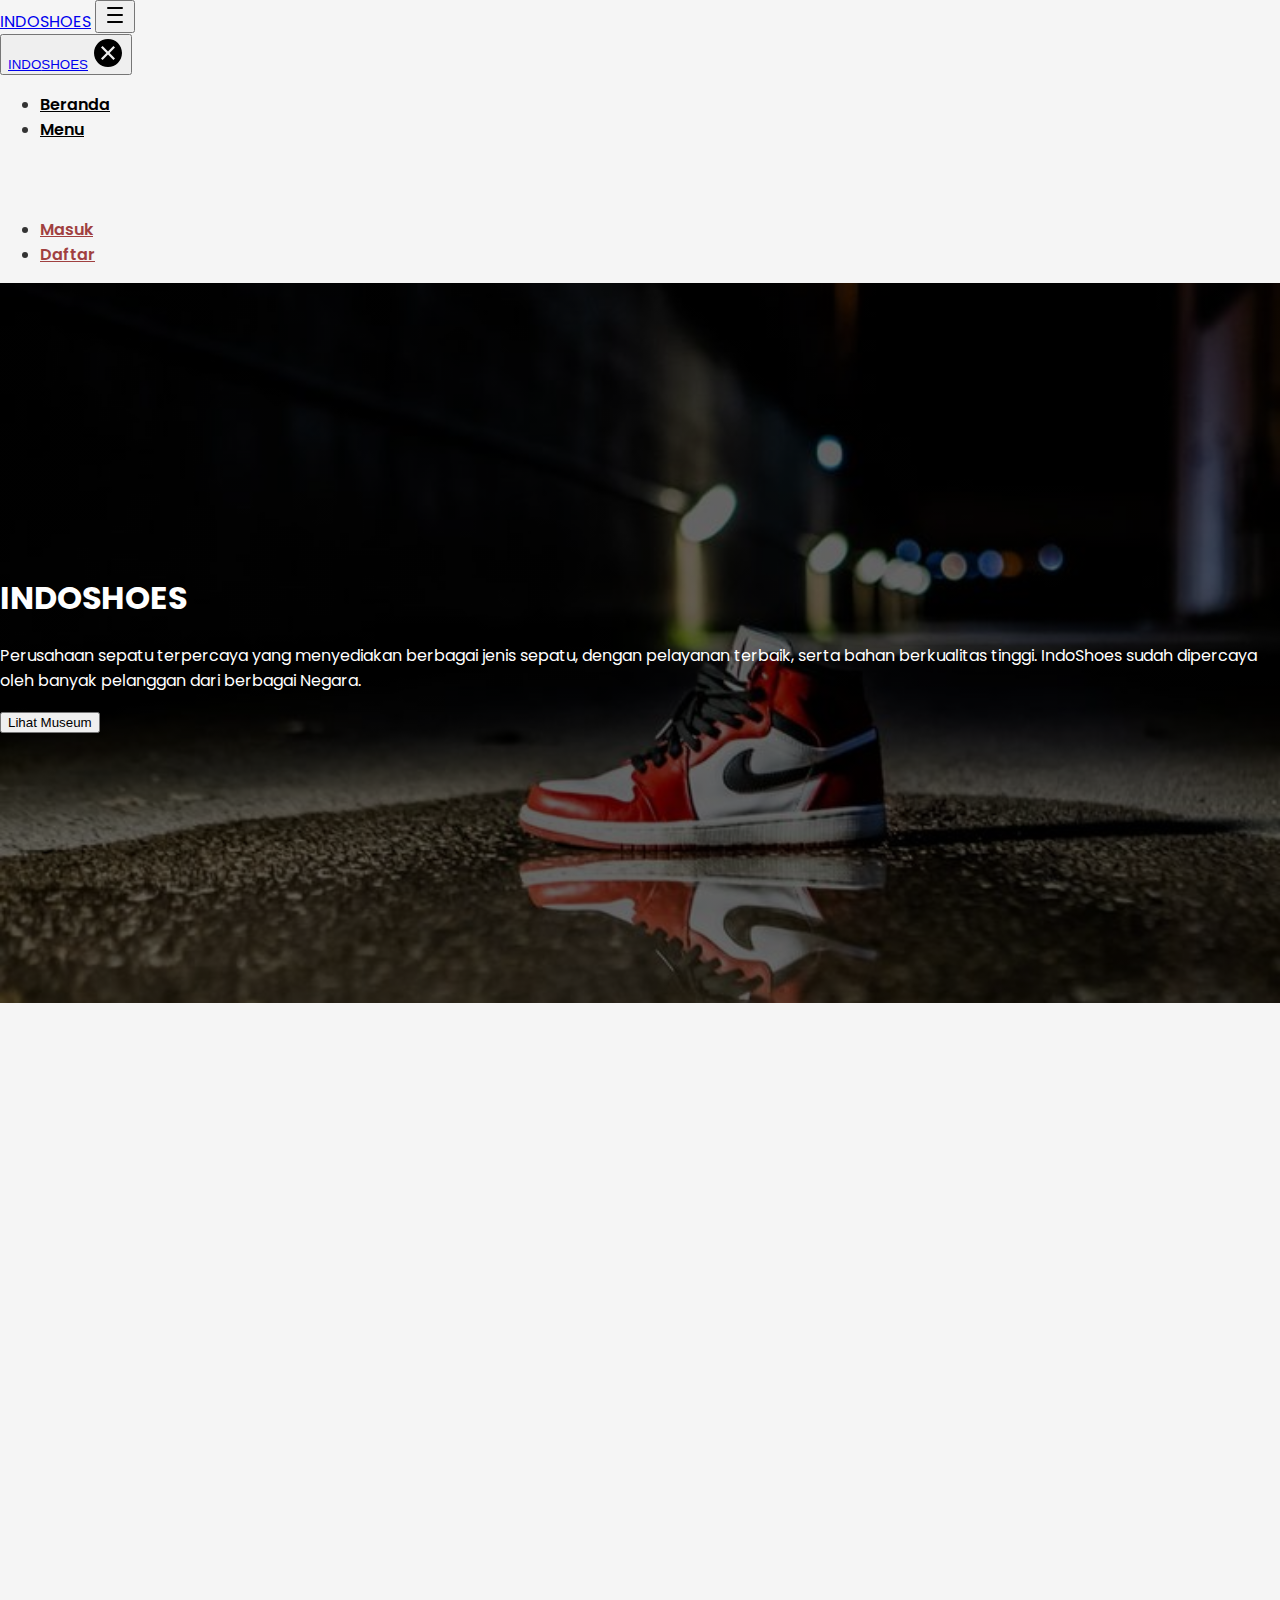
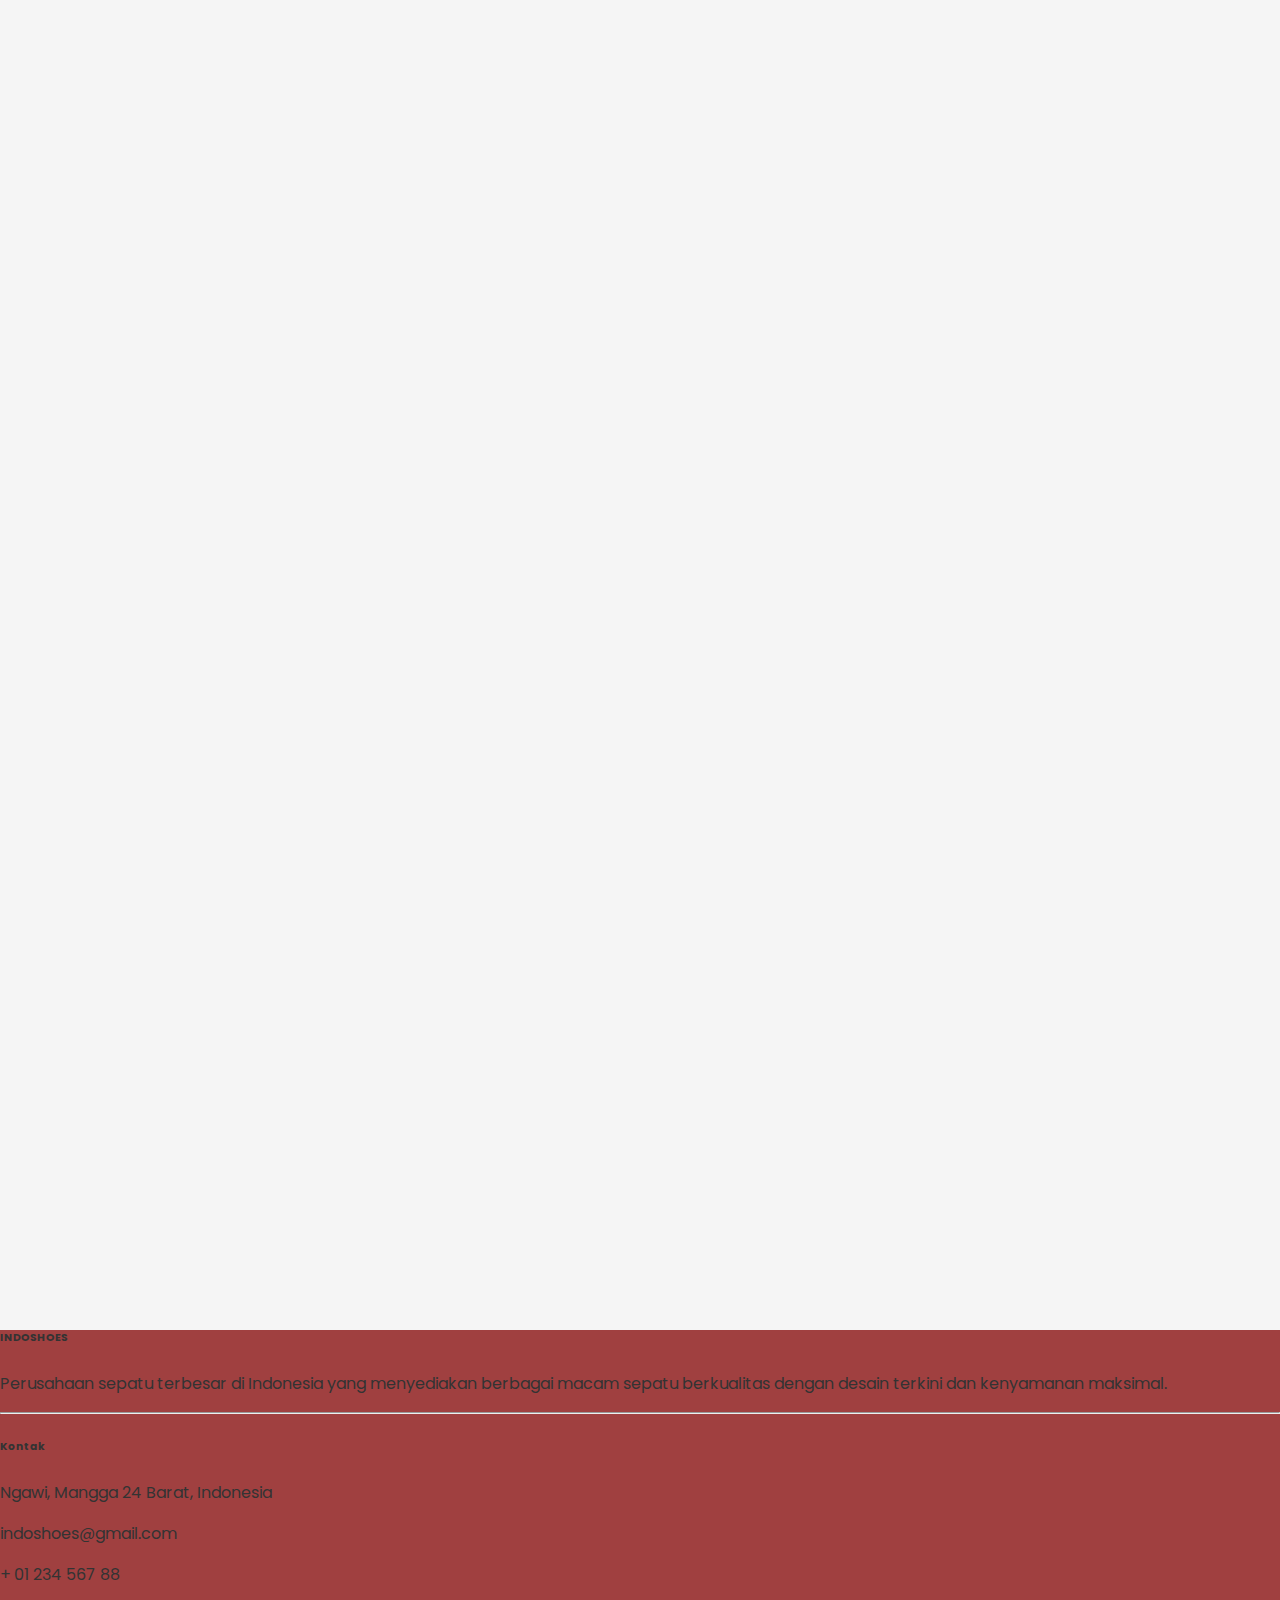
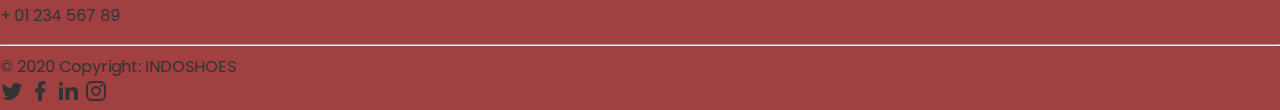
<file: index.html>
<!doctype html>
<html lang="en">
    <head>
        <meta charset="utf-8">
        <meta name="viewport" content="width=device-width, initial-scale=1">
        <title>Selamat Datang | IndoShoes</title>
        <link href="https://cdn.jsdelivr.net/npm/bootstrap@5.3.8/dist/css/bootstrap.min.css" rel="stylesheet" integrity="sha384-sRIl4kxILFvY47J16cr9ZwB07vP4J8+LH7qKQnuqkuIAvNWLzeN8tE5YBujZqJLB" crossorigin="anonymous">
        <link rel="stylesheet" href="https://cdn.jsdelivr.net/npm/bootstrap-icons@1.11.0/font/bootstrap-icons.css">
        <link rel="stylesheet" href="https://unpkg.com/aos@next/dist/aos.css" />
        <link rel="stylesheet" href="style.css">
    </head>
    <body>
        <section id="menu">
            <nav class="navbar navbar-expand-lg py-4 py-lg-0 shadow fixed-top bg-white">
                <div class="container px-4">
                    <a class="navbar-brand fw-bold" href="#">INDO<span class="text-danger">SHOES</span></a>
                    <!-- <a class="navbar-brand fw-bold" href="#"><span class="text-white">SHOE</span><span class="text-warning">STORE</span></a> -->
                    <button class="navbar-toggler border-0" type="button" data-bs-toggle="offcanvas" data-bs-target="#top-navbar" aria-controls="top-navbar">
                        <svg xmlns="http://www.w3.org/2000/svg" width="24" height="24" viewBox="0 0 24 24"><path fill="none" stroke="currentColor" stroke-linecap="round" stroke-linejoin="round" stroke-width="2" d="M5 5l7 0l7 0M5 12h14M5 19l7 0l7 0"><animate fill="freeze" attributeName="d" dur="0.4s" values="M5 5l7 7l7 -7M12 12h0M5 19l7 -7l7 7;M5 5l7 0l7 0M5 12h14M5 19l7 0l7 0"/></path></svg>
                    </button>
                    <div class="offcanvas offcanvas-end" tabindex="-1" id="top-navbar" aria-labelledby="top-navbarLabel">
                        <!-- Navbar content -->
                        <button class="navbar-toggler border-0" type="button" data-bs-toggle="offcanvas" data-bs-target="#top-navbar" aria-controls="top-navbar">
                            <div class="d-flex justify-content-between p-3">
                                <a class="navbar-brand fw-bold" href="#">INDO<span class="text-danger">SHOES</span></a>
                                <svg xmlns="http://www.w3.org/2000/svg" width="32" height="32" viewBox="0 0 32 32"><path fill="currentColor" d="M16 2C8.2 2 2 8.2 2 16s6.2 14 14 14s14-6.2 14-14S23.8 2 16 2m5.4 21L16 17.6L10.6 23L9 21.4l5.4-5.4L9 10.6L10.6 9l5.4 5.4L21.4 9l1.6 1.6l-5.4 5.4l5.4 5.4z"/></svg>
                            </div>
                        </button>
                        <ul class="navbar-nav ms-lg-auto p-4 p-lg-0">
                            <li class="nav-item px-3 px-lg-0 py-1 py-lg-4">
                                <a class="nav-link" href="#">Beranda</a>
                            </li>
                            <li class="nav-item px-3 px-lg-0 py-1 py-lg-4 dropdown">
                                <a class="nav-link dropdown-toggle" href="#" role="button" data-bs-toggle="dropdown" aria-expanded="false">
                                    Menu
                                </a>
                                <ul class="dropdown-menu">
                                    <li><a class="dropdown-item" href="casual.html">Casual</a></li>
                                    <li><a class="dropdown-item" href="classic.html">Classic</a></li>
                                    <li><a class="dropdown-item" href="sport.html">Sport</a></li>
                                </ul>
                            </li>
                            <li class="nav-item px-3 px-lg-0 py-1 py-lg-4">
                                <a class="nav-link" style="color: #A04040;" href="login.html">Masuk</a>
                                <!-- <button type="button" class="btn btn-danger">Masuk</button> -->
                            </li>
                            <li class="nav-item px-3 px-lg-0 py-1 py-lg-4">
                                <a class="nav-link" style="color: #A04040;" href="register.html">Daftar</a>
                                <!-- <button type="button" class="btn btn-danger">Masuk</button> -->
                            </li>
                        </ul>
                    </div>
                </div>
            </nav>
        </section>
        
        <div class="jumbotron-custom">
            <div class="p-5 mb-4 rounded-3">
                <div class="container-fluid py-5"> 
                    <h1 class="display-5 fw-bold">INDO<span class="text-danger">SHOES</span></h1> 
                    <p class="col-md-8 fs-4">Perusahaan sepatu terpercaya yang menyediakan berbagai jenis sepatu, dengan pelayanan terbaik, serta bahan berkualitas tinggi. IndoShoes sudah dipercaya oleh banyak pelanggan dari berbagai Negara.</p> 
                    <a href="#lokasi"><button class="btn btn-primary btn-lg" type="button">Lihat Museum</button></a>
                </div> 
            </div>
        </div>
       
        <div class="container">
            <br>
            <section id="produk" data-aos="fade-up">
                <br>
                <h3 class="display-5 fw-bold" style="text-align: center;">Kategori</h3>
                <br>
                <div class="row row-cols-1 row-cols-md-3 g-4">
                    <div class="col">
                    <div class="container mt-4">
                            <a href="sport.html" class="text-decoration-none text-white">
                                <div class="card bg-dark text-white border-0 shadow-sm custom-card">
                                <img src="img2/man_01.jfif" class="card-img" alt="Sport Image">
                                <div class="card-img-overlay d-flex align-items-center justify-content-center">
                                    <h2 class="card-title fw-bold m-0 text-uppercase tracking-wider">Sport</h2>
                                </div>
                                </div>
                            </a>
                        </div>
                    </div>
                    <div class="col">
                        <div class="container mt-4">
                            <a href="casual.html" class="text-decoration-none text-white">
                                <div class="card bg-dark text-white border-0 shadow-sm custom-card">
                                <img src="img2/man_02.jfif" class="card-img" alt="Casual Image">
                                <div class="card-img-overlay d-flex align-items-center justify-content-center">
                                    <h2 class="card-title fw-bold m-0 text-uppercase tracking-wider">Casual</h2>
                                </div>
                                </div>
                            </a>
                        </div>
                    </div>
                    <div class="col">
                        <div class="container mt-4">
                            <a href="classic.html" class="text-decoration-none text-white">
                                <div class="card bg-dark text-white border-0 shadow-sm custom-card">
                                <img src="img2/man_03.jfif" class="card-img" alt="Classic Image">
                                <div class="card-img-overlay d-flex align-items-center justify-content-center">
                                    <h2 class="card-title fw-bold m-0 text-uppercase tracking-wider">Classic</h2>
                                </div>
                                </div>
                            </a>
                        </div>
                    </div>
                </div>
            </section>
            <br><br>

            <section id="info" data-aos="fade-up"> 
                <h3 class="display-5 fw-bold" style="text-align: center;">Informasi</h3>
                <br>
                <div class="container"> 
                    <div class="row g-4 justify-content-center"> <div class="col-md-4 col-sm-6"> 
                            <div class="card h-100 border-0 shadow-sm text-center p-3">
                                <div class="card-body">
                                    <div class="mb-3 text-danger">
                                        <svg xmlns="http://www.w3.org/2000/svg" width="48" height="48" viewBox="0 0 24 24"><path fill="#A04040" d="M17 18c-1.11 0-2 .89-2 2a2 2 0 0 0 2 2a2 2 0 0 0 2-2a2 2 0 0 0-2-2M1 2v2h2l3.6 7.59l-1.36 2.45c-.15.28-.24.61-.24.96a2 2 0 0 0 2 2h12v-2H7.42a.25.25 0 0 1-.25-.25q0-.075.03-.12L8.1 13h7.45c.75 0 1.41-.42 1.75-1.03l3.58-6.47c.07-.16.12-.33.12-.5a1 1 0 0 0-1-1H5.21l-.94-2M7 18c-1.11 0-2 .89-2 2a2 2 0 0 0 2 2a2 2 0 0 0 2-2a2 2 0 0 0-2-2"/></svg>
                                    </div>
                                    <h3 class="fw-bold mb-1">1jt+</h3>
                                    <p class="text-muted mb-0 text-uppercase small fw-semibold">Pasang Sepatu Terjual</p>
                                </div>
                            </div>
                        </div>

                        <div class="col-md-4 col-sm-6"> 
                            <div class="card h-100 border-0 shadow-sm text-center p-3">
                                <div class="card-body">
                                    <div class="mb-3 text-danger">
                                        <svg xmlns="http://www.w3.org/2000/svg" width="48" height="48" viewBox="0 0 24 24"><path fill="#A04040" d="M17.9 17.39c-.26-.8-1.01-1.39-1.9-1.39h-1v-3a1 1 0 0 0-1-1H8v-2h2a1 1 0 0 0 1-1V7h2a2 2 0 0 0 2-2v-.41a7.984 7.984 0 0 1 2.9 12.8M11 19.93c-3.95-.49-7-3.85-7-7.93c0-.62.08-1.22.21-1.79L9 15v1a2 2 0 0 0 2 2m1-16A10 10 0 0 0 2 12a10 10 0 0 0 10 10a10 10 0 0 0 10-10A10 10 0 0 0 12 2"/></svg>
                                    </div>
                                    <h3 class="fw-bold mb-1">300+</h3>
                                    <p class="text-muted mb-0 text-uppercase small fw-semibold">Jangkauan Negara</p>
                                </div>
                            </div>
                        </div>
                    </div>
                </div>
            </section>
            <br>

            <section id="lokasi" data-aos="fade-up">
                <div class="container py-5">
                    <h3 class="display-5 fw-bold text-center mb-4">Museum</h3>
                    <div class="row justify-content-center">
                        <div class="col-lg-8 col-md-10"> <div class="card shadow-sm border-0">
                                <div class="card-body p-2"> 
                                    <div class="ratio ratio-16x9">
                                        <iframe 
                                            src="https://www.google.com/maps/embed?pb=!1m18!1m12!1m3!1d126605.002700111!2d111.36060479047356!3d-7.420202511537822!2m3!1f0!2f0!3f0!3m2!1i1024!2i768!4f13.1!3m3!1m2!1s0x2e79e7d772805c33%3A0x64380d453b074ed2!2sNgawi%2C%20Kec.%20Ngawi%2C%20Kabupaten%20Ngawi%2C%20Jawa%20Timur!5e0!3m2!1sid!2sid!4v1769619838702!5m2!1sid!2sid" style="border:0;" allowfullscreen="" loading="lazy" referrerpolicy="no-referrer-when-downgrade">
                                        </iframe>
                                    </div>
                                </div>
                            </div>
                        </div>
                    </div>
                </div>
            </section>

        </div>
        <br>

        
        

        <br>

        <section id="footer">
            <!-- Footer -->
            <footer class="text-center text-lg-start text-white" style="background-color: #A04040">
                <!-- Grid container -->
                <div class="container-fluid p-4 pb-0">
                <!-- Section: Links -->
                <section class="">
                    <!--Grid row-->
                    <div class="row justify-content-between">
                    <!-- Grid column -->
                    <div class="col-md-5 col-lg-4 col-xl-4 mt-3">
                        <h6 class="text-uppercase mb-4 font-weight-bold">
                        INDOSHOES
                        </h6>
                        <p>
                        Perusahaan sepatu terbesar di Indonesia yang menyediakan berbagai macam sepatu berkualitas dengan desain terkini dan kenyamanan maksimal.
                        </p>
                    </div>
                    <!-- Grid column -->

                    <hr class="w-100 clearfix d-md-none" />

                    <!-- Grid column -->
                    <div class="col-md-5 col-lg-4 col-xl-4 mt-3">
                        <h6 class="text-uppercase mb-4 font-weight-bold">Kontak</h6>
                        <p><i class="fas fa-home mr-3"></i> Ngawi, Mangga 24 Barat, Indonesia</p>
                        <p><i class="fas fa-envelope mr-3"></i> indoshoes@gmail.com</p>
                        <p><i class="fas fa-phone mr-3"></i> + 01 234 567 88</p>
                        <p><i class="fas fa-print mr-3"></i> + 01 234 567 89</p>
                    </div>
                    <!-- Grid column -->
                    </div>
                    <!--Grid row-->
                </section>
                <!-- Section: Links -->

                <hr class="my-3">

                <!-- Section: Copyright -->
                <section class="p-3 pt-0">
                    <div class="row d-flex align-items-center">
                    <!-- Grid column -->
                    <div class="col-md-7 col-lg-8 text-center text-md-start">
                        <!-- Copyright -->
                        <div class="p-3">
                        © 2020 Copyright: INDOSHOES
                        </div>
                        <!-- Copyright -->
                    </div>
                    <!-- Grid column -->

                    <!-- Grid column -->
                    <div class="col-md-5 col-lg-4 ml-lg-0 text-center text-md-end">
                        <!-- Twitter -->
                        <a class="btn btn-outline-light btn-floating m-1" class="text-white" role="button"><svg xmlns="http://www.w3.org/2000/svg" width="24" height="24" viewBox="0 0 24 24"><path fill="currentColor" d="M22.46 6c-.77.35-1.6.58-2.46.69c.88-.53 1.56-1.37 1.88-2.38c-.83.5-1.75.85-2.72 1.05C18.37 4.5 17.26 4 16 4c-2.35 0-4.27 1.92-4.27 4.29c0 .34.04.67.11.98C8.28 9.09 5.11 7.38 3 4.79c-.37.63-.58 1.37-.58 2.15c0 1.49.75 2.81 1.91 3.56c-.71 0-1.37-.2-1.95-.5v.03c0 2.08 1.48 3.82 3.44 4.21a4.2 4.2 0 0 1-1.93.07a4.28 4.28 0 0 0 4 2.98a8.52 8.52 0 0 1-5.33 1.84q-.51 0-1.02-.06C3.44 20.29 5.7 21 8.12 21C16 21 20.33 14.46 20.33 8.79c0-.19 0-.37-.01-.56c.84-.6 1.56-1.36 2.14-2.23"/></svg></a>

                        <!-- Facebook -->
                        <a class="btn btn-outline-light btn-floating m-1" class="text-white" role="button"><svg xmlns="http://www.w3.org/2000/svg" width="24" height="24" viewBox="0 0 24 24"><path fill="currentColor" d="M14 13.5h2.5l1-4H14v-2c0-1.03 0-2 2-2h1.5V2.14c-.326-.043-1.557-.14-2.857-.14C11.928 2 10 3.657 10 6.7v2.8H7v4h3V22h4z"/></svg></a>

                        <!-- LinkedIn -->
                        <a class="btn btn-outline-light btn-floating m-1" class="text-white" role="button"><svg xmlns="http://www.w3.org/2000/svg" width="24" height="24" viewBox="0 0 24 24"><path fill="currentColor" d="M6.94 5a2 2 0 1 1-4-.002a2 2 0 0 1 4 .002M7 8.48H3V21h4zm6.32 0H9.34V21h3.94v-6.57c0-3.66 4.77-4 4.77 0V21H22v-7.93c0-6.17-7.06-5.94-8.72-2.91z"/></svg></a>

                        <!-- Instagram -->
                        <a class="btn btn-outline-light btn-floating m-1" class="text-white" role="button"><svg xmlns="http://www.w3.org/2000/svg" width="24" height="24" viewBox="0 0 24 24"><path fill="currentColor" d="M7.8 2h8.4C19.4 2 22 4.6 22 7.8v8.4a5.8 5.8 0 0 1-5.8 5.8H7.8C4.6 22 2 19.4 2 16.2V7.8A5.8 5.8 0 0 1 7.8 2m-.2 2A3.6 3.6 0 0 0 4 7.6v8.8C4 18.39 5.61 20 7.6 20h8.8a3.6 3.6 0 0 0 3.6-3.6V7.6C20 5.61 18.39 4 16.4 4zm9.65 1.5a1.25 1.25 0 0 1 1.25 1.25A1.25 1.25 0 0 1 17.25 8A1.25 1.25 0 0 1 16 6.75a1.25 1.25 0 0 1 1.25-1.25M12 7a5 5 0 0 1 5 5a5 5 0 0 1-5 5a5 5 0 0 1-5-5a5 5 0 0 1 5-5m0 2a3 3 0 0 0-3 3a3 3 0 0 0 3 3a3 3 0 0 0 3-3a3 3 0 0 0-3-3"/></svg></a>

                    </div>
                    <!-- Grid column -->
                    </div>
                </section>
                <!-- Section: Copyright -->
                </div>
                <!-- Grid container -->
            </footer>
            <!-- Footer -->
        </section>
        <script src="https://cdn.jsdelivr.net/npm/bootstrap@5.3.8/dist/js/bootstrap.bundle.min.js" integrity="sha384-FKyoEForCGlyvwx9Hj09JcYn3nv7wiPVlz7YYwJrWVcXK/BmnVDxM+D2scQbITxI" crossorigin="anonymous"></script>
        <script src="https://unpkg.com/aos@next/dist/aos.js"></script>
        <script>
            AOS.init();
        </script>
    </body>
</html>
</file>
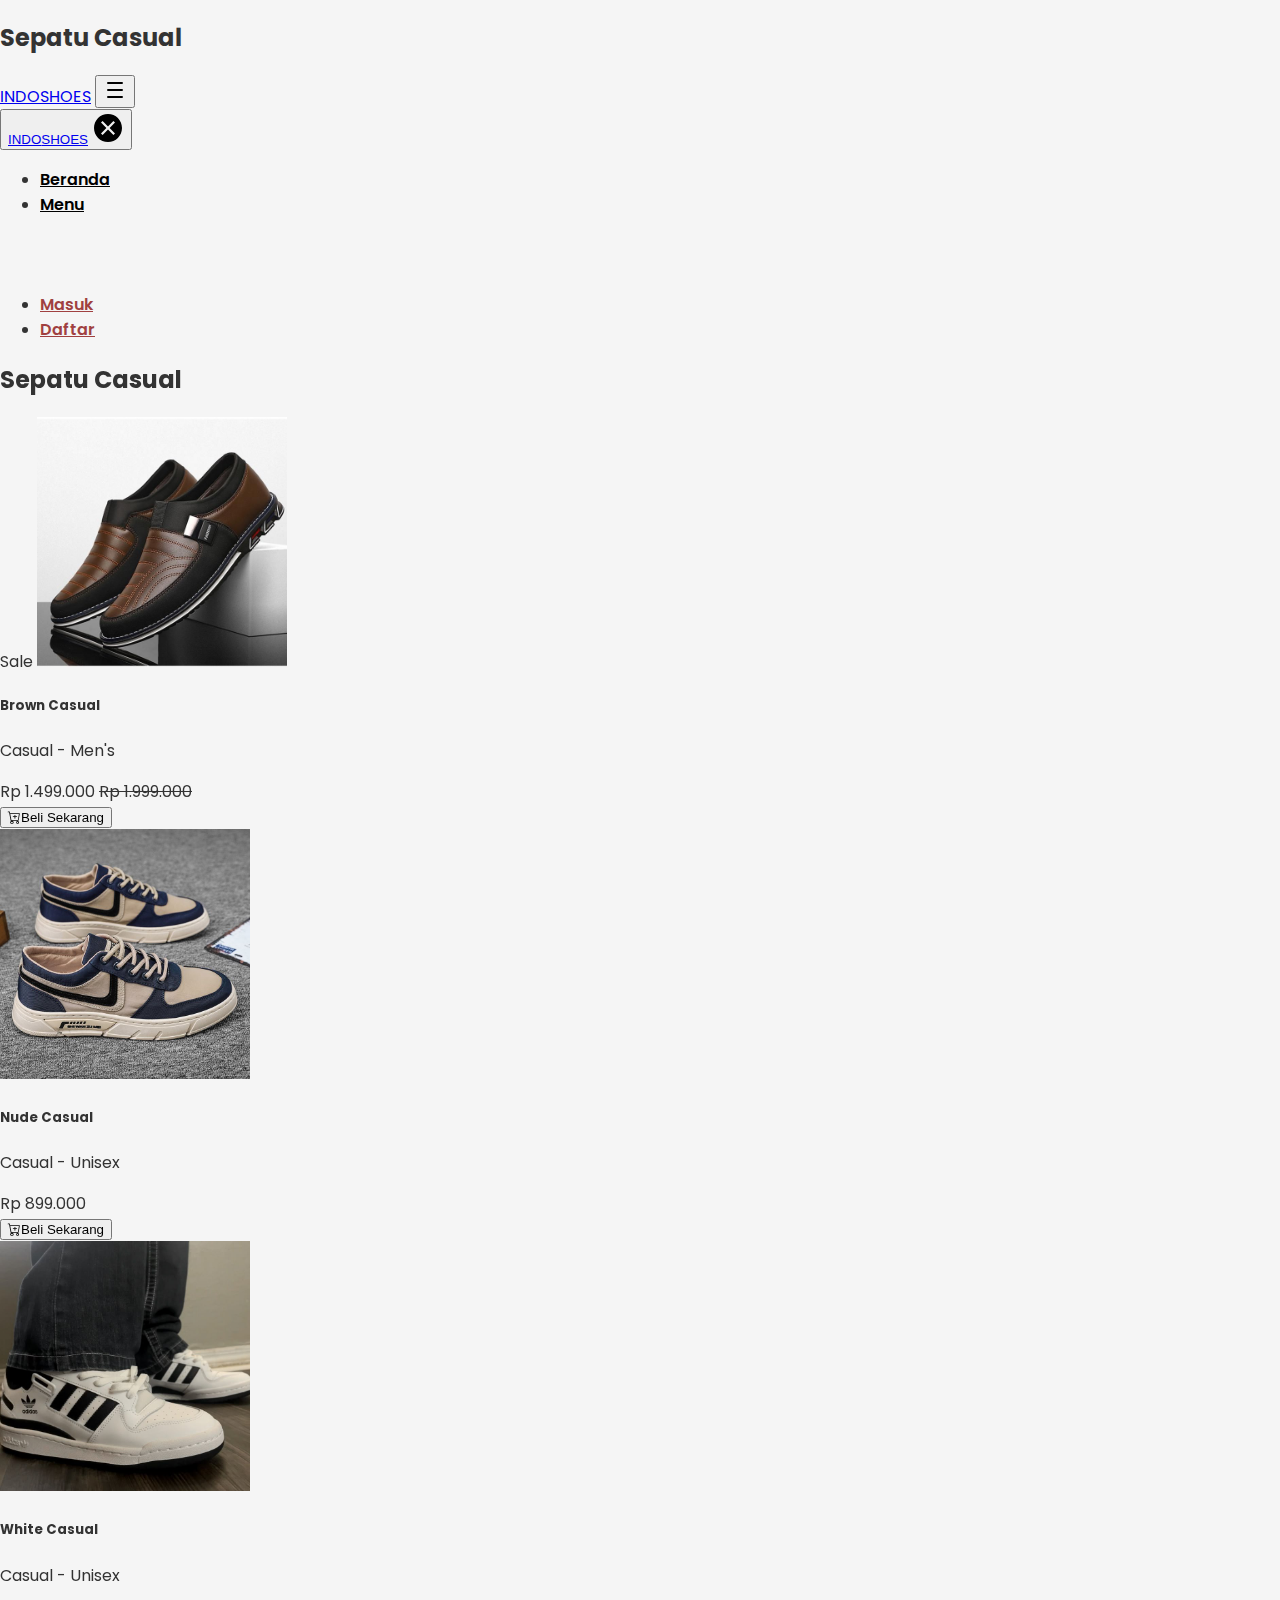
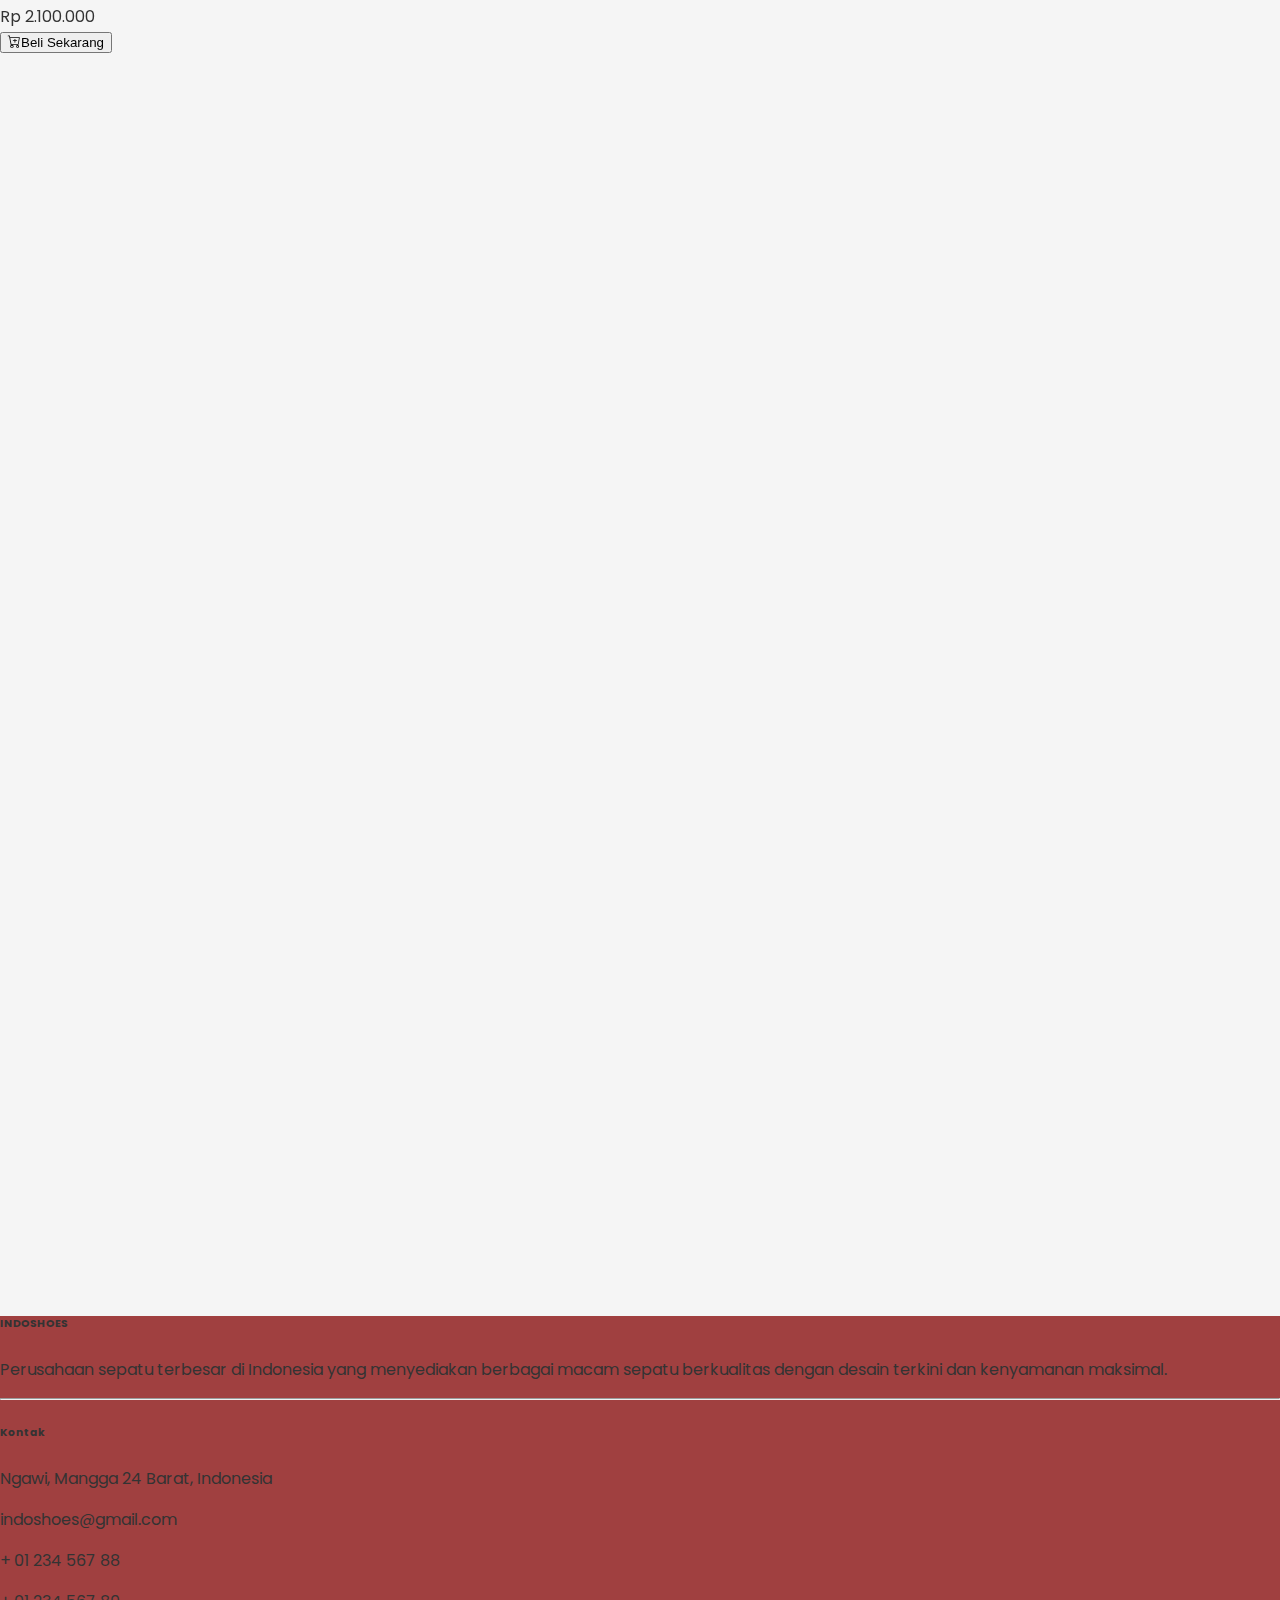
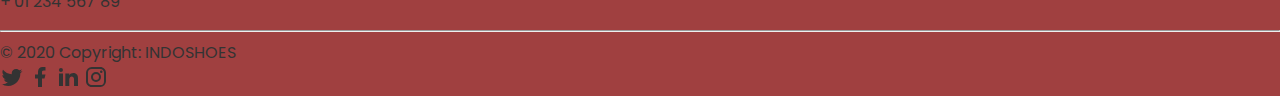
<file: casual.html>
<!DOCTYPE html>
<html lang="id">
<head>
    <meta charset="UTF-8">
    <meta name="viewport" content="width=device-width, initial-scale=1.0">
    <title>Casual | IndoShoes</title>
    <link href="https://cdn.jsdelivr.net/npm/bootstrap@5.3.8/dist/css/bootstrap.min.css" rel="stylesheet" integrity="sha384-sRIl4kxILFvY47J16cr9ZwB07vP4J8+LH7qKQnuqkuIAvNWLzeN8tE5YBujZqJLB" crossorigin="anonymous">
    <link rel="stylesheet" href="https://cdn.jsdelivr.net/npm/bootstrap-icons@1.11.0/font/bootstrap-icons.css">
    <link rel="stylesheet" href="https://unpkg.com/aos@next/dist/aos.css" />
    <link rel="stylesheet" href="style.css">
</head>
<body class="bg-light">
    <h2 class="text-center mb-5 fw-bold">Sepatu Casual</h2>

    <section id="menu">
        <nav class="navbar navbar-expand-lg py-4 py-lg-0 shadow fixed-top bg-white">
            <div class="container px-4">
                <a class="navbar-brand fw-bold" href="#">INDO<span class="text-danger">SHOES</span></a>
                <!-- <a class="navbar-brand fw-bold" href="#"><span class="text-white">SHOE</span><span class="text-warning">STORE</span></a> -->
                <button class="navbar-toggler border-0" type="button" data-bs-toggle="offcanvas" data-bs-target="#top-navbar" aria-controls="top-navbar">
                    <svg xmlns="http://www.w3.org/2000/svg" width="24" height="24" viewBox="0 0 24 24"><path fill="none" stroke="currentColor" stroke-linecap="round" stroke-linejoin="round" stroke-width="2" d="M5 5l7 0l7 0M5 12h14M5 19l7 0l7 0"><animate fill="freeze" attributeName="d" dur="0.4s" values="M5 5l7 7l7 -7M12 12h0M5 19l7 -7l7 7;M5 5l7 0l7 0M5 12h14M5 19l7 0l7 0"/></path></svg>
                </button>
                <div class="offcanvas offcanvas-end" tabindex="-1" id="top-navbar" aria-labelledby="top-navbarLabel">
                    <!-- Navbar content -->
                    <button class="navbar-toggler border-0" type="button" data-bs-toggle="offcanvas" data-bs-target="#top-navbar" aria-controls="top-navbar">
                        <div class="d-flex justify-content-between p-3">
                            <a class="navbar-brand fw-bold" href="#">INDO<span class="text-danger">SHOES</span></a>
                            <svg xmlns="http://www.w3.org/2000/svg" width="32" height="32" viewBox="0 0 32 32"><path fill="currentColor" d="M16 2C8.2 2 2 8.2 2 16s6.2 14 14 14s14-6.2 14-14S23.8 2 16 2m5.4 21L16 17.6L10.6 23L9 21.4l5.4-5.4L9 10.6L10.6 9l5.4 5.4L21.4 9l1.6 1.6l-5.4 5.4l5.4 5.4z"/></svg>
                        </div>
                    </button>
                    <ul class="navbar-nav ms-lg-auto p-4 p-lg-0">
                        <li class="nav-item px-3 px-lg-0 py-1 py-lg-4">
                            <a class="nav-link" href="index.html">Beranda</a>
                        </li>
                        <li class="nav-item px-3 px-lg-0 py-1 py-lg-4 dropdown">
                            <a class="nav-link dropdown-toggle" href="#" role="button" data-bs-toggle="dropdown" aria-expanded="false">
                                Menu
                            </a>
                            <ul class="dropdown-menu">
                                <li><a class="dropdown-item" href="casual.html">Casual</a></li>
                                <li><a class="dropdown-item" href="classic.html">Classic</a></li>
                                <li><a class="dropdown-item" href="sport.html">Sport</a></li>
                            </ul>
                        </li>
                        <li class="nav-item px-3 px-lg-0 py-1 py-lg-4">
                            <a class="nav-link" style="color: #A04040;" href="login.html">Masuk</a>
                            <!-- <button type="button" class="btn btn-danger">Masuk</button> -->
                        </li>
                        <li class="nav-item px-3 px-lg-0 py-1 py-lg-4">
                            <a class="nav-link" style="color: #A04040;" href="register.html">Daftar</a>
                            <!-- <button type="button" class="btn btn-danger">Masuk</button> -->
                        </li>
                    </ul>
                </div>
            </div>
        </nav>
    </section>

    <section id="1" data-aos="fade-up">
        <div class="container py-5">
            <h2 class="text-center mb-5 fw-bold">Sepatu Casual</h2>
            
            <div class="row row-cols-1 row-cols-md-2 row-cols-lg-3 g-4">
                
                <div class="col">
                    <div class="card h-100 product-card">
                        <span class="position-absolute top-0 start-0 m-3 badge rounded-pill bg-danger">Sale</span>
                        <img src="img2/man_03.jfif" class="card-img-top" alt="Sepatu Merah">
                        <div class="card-body">
                            <h5 class="card-title fw-bold">Brown Casual</h5>
                            <p class="text-muted small">Casual - Men's</p>
                            <div class="d-flex justify-content-between align-items-center">
                                <span class="h5 mb-0 text-dark fw-bold">Rp 1.499.000</span>
                                <del class="text-muted small">Rp 1.999.000</del>
                            </div>
                            <div class="mt-3">
                                <a href="pesan.html"><button class="btn btn-danger w-100"><i class="bi bi-cart-plus me-2"></i>Beli Sekarang</button></a>
                            </div>
                        </div>
                    </div>
                </div>

                <div class="col">
                    <div class="card h-100 product-card">
                        <img src="img2/man_02.jfif" class="card-img-top" alt="Sepatu Vans">
                        <div class="card-body">
                            <h5 class="card-title fw-bold">Nude Casual</h5>
                            <p class="text-muted small">Casual - Unisex</p>
                            <div class="d-flex justify-content-between align-items-center">
                                <span class="h5 mb-0 text-dark fw-bold">Rp 899.000</span>
                            </div>
                            <div class="mt-3">
                                <a href="pesan.html"><button class="btn btn-danger w-100"><i class="bi bi-cart-plus me-2"></i>Beli Sekarang</button></a>
                            </div>
                        </div>
                    </div>
                </div>

                <div class="col">
                    <div class="card h-100 product-card">
                        <img src="img2/man_01.jfif" class="card-img-top" alt="Sepatu Hijau">
                        <div class="card-body">
                            <h5 class="card-title fw-bold">White Casual</h5>
                            <p class="text-muted small">Casual - Unisex</p>
                            <div class="d-flex justify-content-between align-items-center">
                                <span class="h5 mb-0 text-dark fw-bold">Rp 2.100.000</span>
                            </div>
                            <div class="mt-3">
                                <a href="pesan.html"><button class="btn btn-danger w-100"><i class="bi bi-cart-plus me-2"></i>Beli Sekarang</button></a>
                            </div>
                        </div>
                    </div>
                </div>
            </div>
        </div>
    </section>

    <section id="2" data-aos="fade-up">
        <div class="container py-5">
            <div class="row row-cols-1 row-cols-md-2 row-cols-lg-3 g-4">
                
                <div class="col">
                    <div class="card h-100 product-card">
                        <img src="img2/man_09.jpg" class="card-img-top" alt="Sepatu Merah">
                        <div class="card-body">
                            <h5 class="card-title fw-bold">Nike Green Casual</h5>
                            <p class="text-muted small">Casual - Men's</p>
                            <div class="d-flex justify-content-between align-items-center">
                                <span class="h5 mb-0 text-dark fw-bold">Rp 1.000.000</span>
                            </div>
                            <div class="mt-3">
                                <a href="pesan.html"><button class="btn btn-danger w-100"><i class="bi bi-cart-plus me-2"></i>Beli Sekarang</button></a>
                            </div>
                        </div>
                    </div>
                </div>

                <div class="col">
                    <div class="card h-100 product-card">
                        <img src="img2/man_10.jpg" class="card-img-top" alt="Sepatu Vans">
                        <div class="card-body">
                            <h5 class="card-title fw-bold">Nike Night Blue Casual</h5>
                            <p class="text-muted small">Casual - Unisex</p>
                            <div class="d-flex justify-content-between align-items-center">
                                <span class="h5 mb-0 text-dark fw-bold">Rp 599.000</span>
                            </div>
                            <div class="mt-3">
                                <a href="pesan.html"><button class="btn btn-danger w-100"><i class="bi bi-cart-plus me-2"></i>Beli Sekarang</button></a>
                            </div>
                        </div>
                    </div>
                </div>

                <div class="col">
                    <div class="card h-100 product-card">
                        <img src="img2/man_11.jpg" class="card-img-top" alt="Sepatu Hijau">
                        <div class="card-body">
                            <h5 class="card-title fw-bold">Nike White Casual</h5>
                            <p class="text-muted small">Casual - Unisex</p>
                            <div class="d-flex justify-content-between align-items-center">
                                <span class="h5 mb-0 text-dark fw-bold">Rp 5.100.000</span>
                            </div>
                            <div class="mt-3">
                                <a href="pesan.html"><button class="btn btn-danger w-100"><i class="bi bi-cart-plus me-2"></i>Beli Sekarang</button></a>
                            </div>
                        </div>
                    </div>
                </div>
            </div>
        </div>
    </section>

    <section id="footer">
        <!-- Footer -->
        <footer class="text-center text-lg-start text-white" style="background-color: #A04040">
            <!-- Grid container -->
            <div class="container-fluid p-4 pb-0">
            <!-- Section: Links -->
            <section class="">
                <!--Grid row-->
                <div class="row justify-content-between">
                <!-- Grid column -->
                <div class="col-md-5 col-lg-4 col-xl-4 mt-3">
                    <h6 class="text-uppercase mb-4 font-weight-bold">
                    INDOSHOES
                    </h6>
                    <p>
                    Perusahaan sepatu terbesar di Indonesia yang menyediakan berbagai macam sepatu berkualitas dengan desain terkini dan kenyamanan maksimal.
                    </p>
                </div>
                <!-- Grid column -->

                <hr class="w-100 clearfix d-md-none" />

                <!-- Grid column -->
                <div class="col-md-5 col-lg-4 col-xl-4 mt-3">
                    <h6 class="text-uppercase mb-4 font-weight-bold">Kontak</h6>
                    <p><i class="fas fa-home mr-3"></i> Ngawi, Mangga 24 Barat, Indonesia</p>
                    <p><i class="fas fa-envelope mr-3"></i> indoshoes@gmail.com</p>
                    <p><i class="fas fa-phone mr-3"></i> + 01 234 567 88</p>
                    <p><i class="fas fa-print mr-3"></i> + 01 234 567 89</p>
                </div>
                <!-- Grid column -->
                </div>
                <!--Grid row-->
            </section>
            <!-- Section: Links -->

            <hr class="my-3">

            <!-- Section: Copyright -->
            <section class="p-3 pt-0">
                <div class="row d-flex align-items-center">
                <!-- Grid column -->
                <div class="col-md-7 col-lg-8 text-center text-md-start">
                    <!-- Copyright -->
                    <div class="p-3">
                    © 2020 Copyright: INDOSHOES
                    </div>
                    <!-- Copyright -->
                </div>
                <!-- Grid column -->

                <!-- Grid column -->
                <div class="col-md-5 col-lg-4 ml-lg-0 text-center text-md-end">
                    <!-- Twitter -->
                    <a class="btn btn-outline-light btn-floating m-1" class="text-white" role="button"><svg xmlns="http://www.w3.org/2000/svg" width="24" height="24" viewBox="0 0 24 24"><path fill="currentColor" d="M22.46 6c-.77.35-1.6.58-2.46.69c.88-.53 1.56-1.37 1.88-2.38c-.83.5-1.75.85-2.72 1.05C18.37 4.5 17.26 4 16 4c-2.35 0-4.27 1.92-4.27 4.29c0 .34.04.67.11.98C8.28 9.09 5.11 7.38 3 4.79c-.37.63-.58 1.37-.58 2.15c0 1.49.75 2.81 1.91 3.56c-.71 0-1.37-.2-1.95-.5v.03c0 2.08 1.48 3.82 3.44 4.21a4.2 4.2 0 0 1-1.93.07a4.28 4.28 0 0 0 4 2.98a8.52 8.52 0 0 1-5.33 1.84q-.51 0-1.02-.06C3.44 20.29 5.7 21 8.12 21C16 21 20.33 14.46 20.33 8.79c0-.19 0-.37-.01-.56c.84-.6 1.56-1.36 2.14-2.23"/></svg></a>

                    <!-- Facebook -->
                    <a class="btn btn-outline-light btn-floating m-1" class="text-white" role="button"><svg xmlns="http://www.w3.org/2000/svg" width="24" height="24" viewBox="0 0 24 24"><path fill="currentColor" d="M14 13.5h2.5l1-4H14v-2c0-1.03 0-2 2-2h1.5V2.14c-.326-.043-1.557-.14-2.857-.14C11.928 2 10 3.657 10 6.7v2.8H7v4h3V22h4z"/></svg></a>

                    <!-- LinkedIn -->
                    <a class="btn btn-outline-light btn-floating m-1" class="text-white" role="button"><svg xmlns="http://www.w3.org/2000/svg" width="24" height="24" viewBox="0 0 24 24"><path fill="currentColor" d="M6.94 5a2 2 0 1 1-4-.002a2 2 0 0 1 4 .002M7 8.48H3V21h4zm6.32 0H9.34V21h3.94v-6.57c0-3.66 4.77-4 4.77 0V21H22v-7.93c0-6.17-7.06-5.94-8.72-2.91z"/></svg></a>

                    <!-- Instagram -->
                    <a class="btn btn-outline-light btn-floating m-1" class="text-white" role="button"><svg xmlns="http://www.w3.org/2000/svg" width="24" height="24" viewBox="0 0 24 24"><path fill="currentColor" d="M7.8 2h8.4C19.4 2 22 4.6 22 7.8v8.4a5.8 5.8 0 0 1-5.8 5.8H7.8C4.6 22 2 19.4 2 16.2V7.8A5.8 5.8 0 0 1 7.8 2m-.2 2A3.6 3.6 0 0 0 4 7.6v8.8C4 18.39 5.61 20 7.6 20h8.8a3.6 3.6 0 0 0 3.6-3.6V7.6C20 5.61 18.39 4 16.4 4zm9.65 1.5a1.25 1.25 0 0 1 1.25 1.25A1.25 1.25 0 0 1 17.25 8A1.25 1.25 0 0 1 16 6.75a1.25 1.25 0 0 1 1.25-1.25M12 7a5 5 0 0 1 5 5a5 5 0 0 1-5 5a5 5 0 0 1-5-5a5 5 0 0 1 5-5m0 2a3 3 0 0 0-3 3a3 3 0 0 0 3 3a3 3 0 0 0 3-3a3 3 0 0 0-3-3"/></svg></a>

                </div>
                <!-- Grid column -->
                </div>
            </section>
            <!-- Section: Copyright -->
            </div>
            <!-- Grid container -->
        </footer>
        <!-- Footer -->
    </section>
    <script src="https://cdn.jsdelivr.net/npm/bootstrap@5.3.8/dist/js/bootstrap.bundle.min.js" integrity="sha384-FKyoEForCGlyvwx9Hj09JcYn3nv7wiPVlz7YYwJrWVcXK/BmnVDxM+D2scQbITxI" crossorigin="anonymous"></script>
    <script src="https://unpkg.com/aos@next/dist/aos.js"></script>
    <script>
        AOS.init();
    </script>
</body>
</html>
</file>
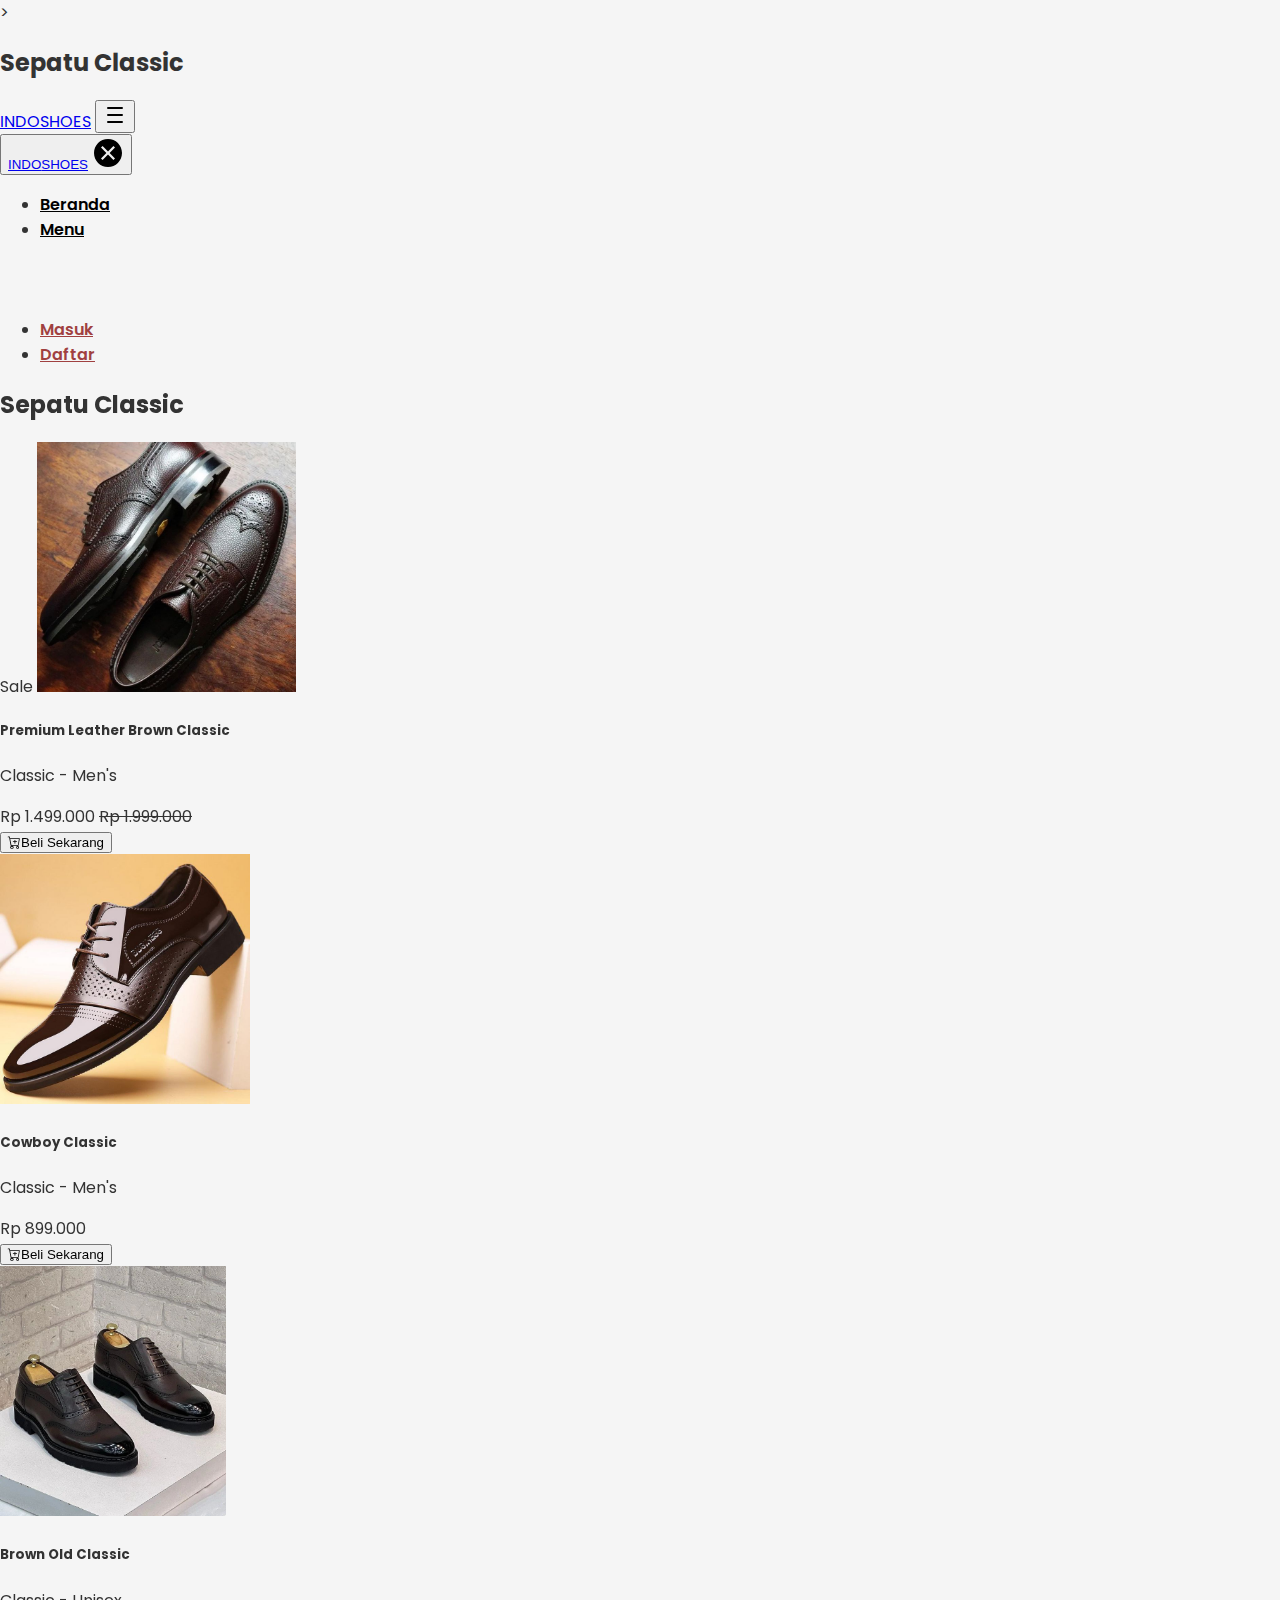
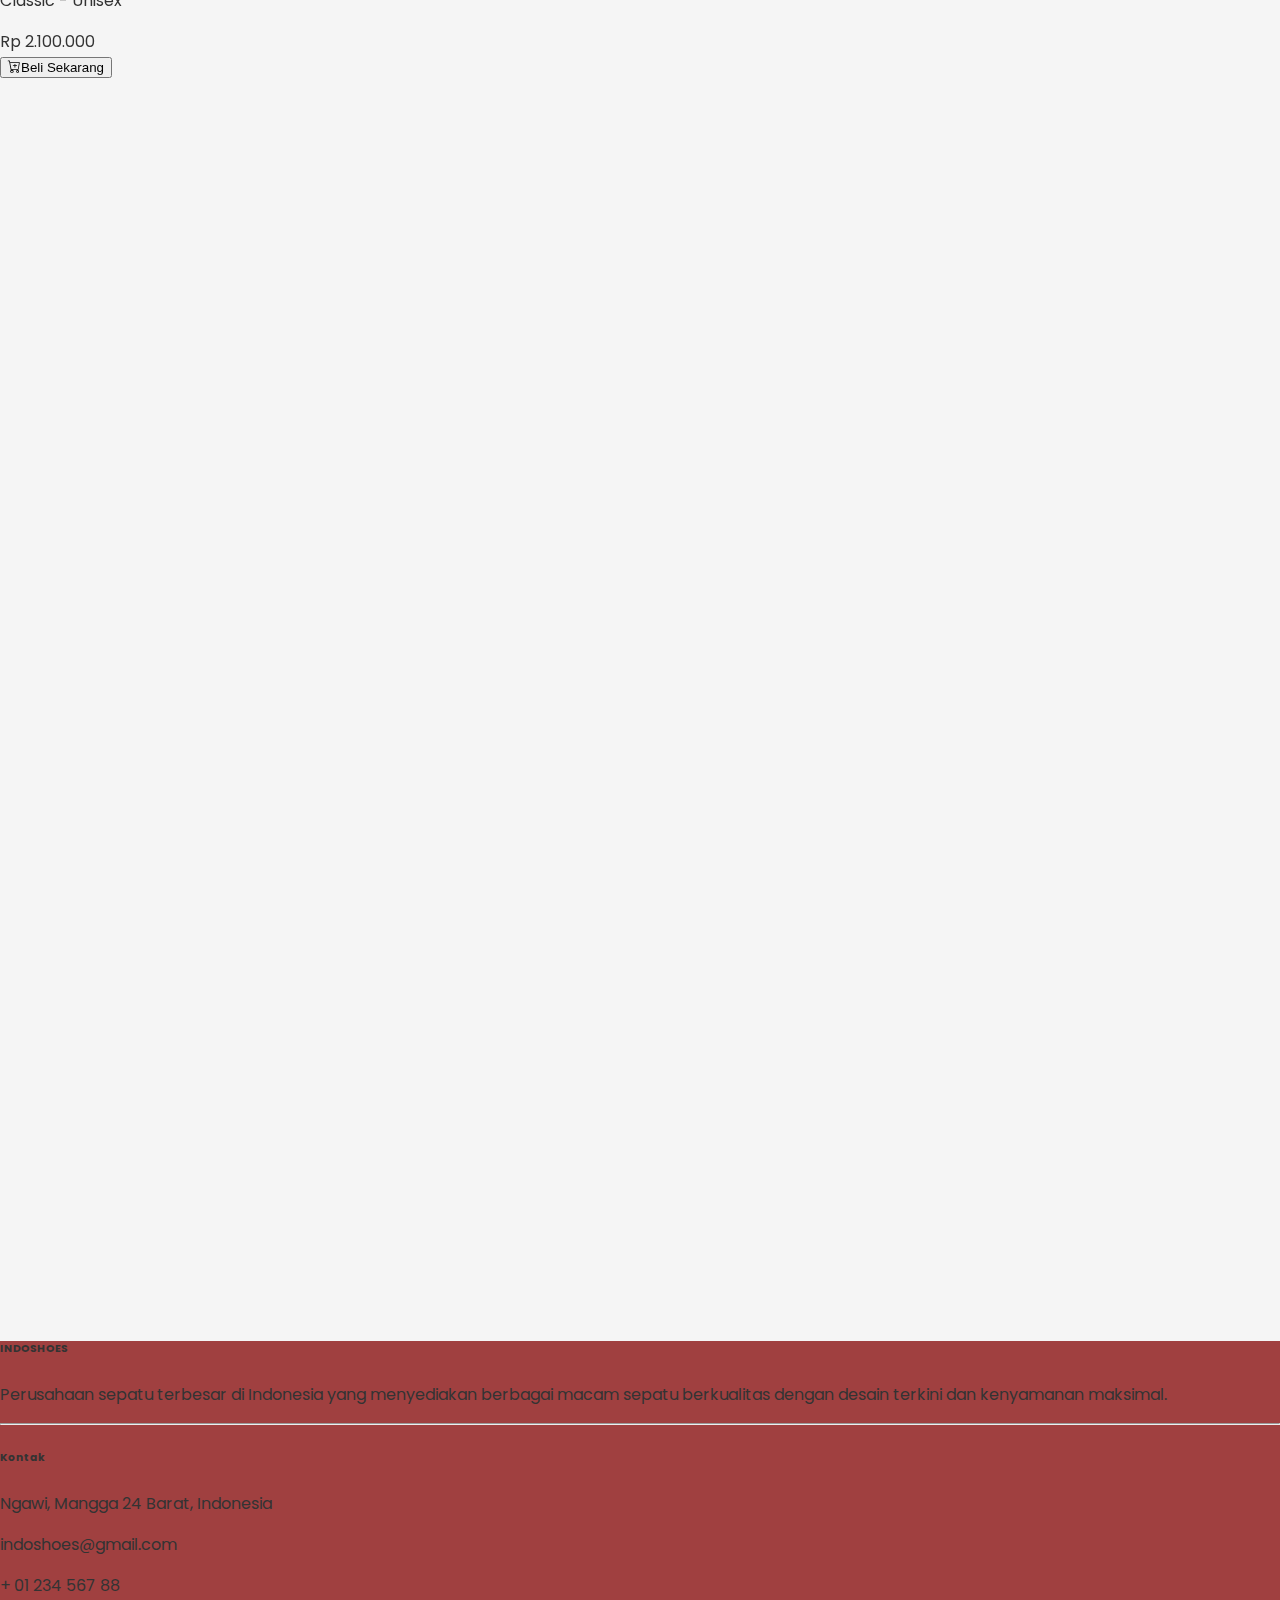
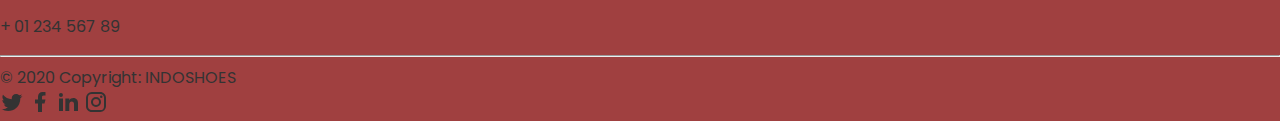
<file: classic.html>
<!DOCTYPE html>
<html lang="id">
<head>
    <meta charset="UTF-8">
    <meta name="viewport" content="width=device-width, initial-scale=1.0">
    <title>Classic | IndoShoes</title>
    <link href="https://cdn.jsdelivr.net/npm/bootstrap@5.3.8/dist/css/bootstrap.min.css" rel="stylesheet" integrity="sha384-sRIl4kxILFvY47J16cr9ZwB07vP4J8+LH7qKQnuqkuIAvNWLzeN8tE5YBujZqJLB" crossorigin="anonymous">
    <link rel="stylesheet" href="https://cdn.jsdelivr.net/npm/bootstrap-icons@1.11.0/font/bootstrap-icons.css">
    <link rel="stylesheet" href="https://unpkg.com/aos@next/dist/aos.css" />
    <link rel="stylesheet" href="style.css">>
</head>
<body class="bg-light">
    <h2 class="text-center mb-5 fw-bold">Sepatu Classic</h2>

    <section id="menu">
        <nav class="navbar navbar-expand-lg py-4 py-lg-0 shadow fixed-top bg-white">
            <div class="container px-4">
                <a class="navbar-brand fw-bold" href="#">INDO<span class="text-danger">SHOES</span></a>
                <!-- <a class="navbar-brand fw-bold" href="#"><span class="text-white">SHOE</span><span class="text-warning">STORE</span></a> -->
                <button class="navbar-toggler border-0" type="button" data-bs-toggle="offcanvas" data-bs-target="#top-navbar" aria-controls="top-navbar">
                    <svg xmlns="http://www.w3.org/2000/svg" width="24" height="24" viewBox="0 0 24 24"><path fill="none" stroke="currentColor" stroke-linecap="round" stroke-linejoin="round" stroke-width="2" d="M5 5l7 0l7 0M5 12h14M5 19l7 0l7 0"><animate fill="freeze" attributeName="d" dur="0.4s" values="M5 5l7 7l7 -7M12 12h0M5 19l7 -7l7 7;M5 5l7 0l7 0M5 12h14M5 19l7 0l7 0"/></path></svg>
                </button>
                <div class="offcanvas offcanvas-end" tabindex="-1" id="top-navbar" aria-labelledby="top-navbarLabel">
                    <!-- Navbar content -->
                    <button class="navbar-toggler border-0" type="button" data-bs-toggle="offcanvas" data-bs-target="#top-navbar" aria-controls="top-navbar">
                        <div class="d-flex justify-content-between p-3">
                            <a class="navbar-brand fw-bold" href="#">INDO<span class="text-danger">SHOES</span></a>
                            <svg xmlns="http://www.w3.org/2000/svg" width="32" height="32" viewBox="0 0 32 32"><path fill="currentColor" d="M16 2C8.2 2 2 8.2 2 16s6.2 14 14 14s14-6.2 14-14S23.8 2 16 2m5.4 21L16 17.6L10.6 23L9 21.4l5.4-5.4L9 10.6L10.6 9l5.4 5.4L21.4 9l1.6 1.6l-5.4 5.4l5.4 5.4z"/></svg>
                        </div>
                    </button>
                    <ul class="navbar-nav ms-lg-auto p-4 p-lg-0">
                        <li class="nav-item px-3 px-lg-0 py-1 py-lg-4">
                            <a class="nav-link" href="index.html">Beranda</a>
                        </li>
                        <li class="nav-item px-3 px-lg-0 py-1 py-lg-4 dropdown">
                            <a class="nav-link dropdown-toggle" href="#" role="button" data-bs-toggle="dropdown" aria-expanded="false">
                                Menu
                            </a>
                            <ul class="dropdown-menu">
                                <li><a class="dropdown-item" href="casual.html">Casual</a></li>
                                <li><a class="dropdown-item" href="classic.html">Classic</a></li>
                                <li><a class="dropdown-item" href="sport.html">Sport</a></li>
                            </ul>
                        </li>
                        <li class="nav-item px-3 px-lg-0 py-1 py-lg-4">
                            <a class="nav-link" style="color: #A04040;" href="login.html">Masuk</a>
                            <!-- <button type="button" class="btn btn-danger">Masuk</button> -->
                        </li>
                        <li class="nav-item px-3 px-lg-0 py-1 py-lg-4">
                            <a class="nav-link" style="color: #A04040;" href="register.html">Daftar</a>
                            <!-- <button type="button" class="btn btn-danger">Masuk</button> -->
                        </li>
                    </ul>
                </div>
            </div>
        </nav>
    </section>

    <section id="1" data-aos="fade-up">
        <div class="container py-5">
            <h2 class="text-center mb-5 fw-bold">Sepatu Classic</h2>
            
            <div class="row row-cols-1 row-cols-md-2 row-cols-lg-3 g-4">
                
                <div class="col">
                    <div class="card h-100 product-card">
                        <span class="position-absolute top-0 start-0 m-3 badge rounded-pill bg-danger">Sale</span>
                        <img src="img2/man_04.jfif" class="card-img-top" alt="Sepatu Merah">
                        <div class="card-body">
                            <h5 class="card-title fw-bold">Premium Leather Brown Classic</h5>
                            <p class="text-muted small">Classic - Men's</p>
                            <div class="d-flex justify-content-between align-items-center">
                                <span class="h5 mb-0 text-dark fw-bold">Rp 1.499.000</span>
                                <del class="text-muted small">Rp 1.999.000</del>
                            </div>
                            <div class="mt-3">
                                <a href="pesan.html"><button class="btn btn-danger w-100"><i class="bi bi-cart-plus me-2"></i>Beli Sekarang</button></a>
                            </div>
                        </div>
                    </div>
                </div>

                <div class="col">
                    <div class="card h-100 product-card">
                        <img src="img2/man_12.jpg" class="card-img-top" alt="Sepatu Vans">
                        <div class="card-body">
                            <h5 class="card-title fw-bold">Cowboy Classic</h5>
                            <p class="text-muted small">Classic - Men's</p>
                            <div class="d-flex justify-content-between align-items-center">
                                <span class="h5 mb-0 text-dark fw-bold">Rp 899.000</span>
                            </div>
                            <div class="mt-3">
                                <a href="pesan.html"><button class="btn btn-danger w-100"><i class="bi bi-cart-plus me-2"></i>Beli Sekarang</button></a>
                            </div>
                        </div>
                    </div>
                </div>

                <div class="col">
                    <div class="card h-100 product-card">
                        <img src="img2/man_07.jfif" class="card-img-top" alt="Sepatu Hijau">
                        <div class="card-body">
                            <h5 class="card-title fw-bold">Brown Old Classic</h5>
                            <p class="text-muted small">Classic - Unisex</p>
                            <div class="d-flex justify-content-between align-items-center">
                                <span class="h5 mb-0 text-dark fw-bold">Rp 2.100.000</span>
                            </div>
                            <div class="mt-3">
                                <a href="pesan.html"><button class="btn btn-danger w-100"><i class="bi bi-cart-plus me-2"></i>Beli Sekarang</button></a>
                            </div>
                        </div>
                    </div>
                </div>
            </div>
        </div>
    </section>

    <section id="2" data-aos="fade-up">
        <div class="container py-5">
            <div class="row row-cols-1 row-cols-md-2 row-cols-lg-3 g-4">
                
                <div class="col">
                    <div class="card h-100 product-card">
                        <img src="img2/man_13.jpg" class="card-img-top" alt="Sepatu Merah">
                        <div class="card-body">
                            <h5 class="card-title fw-bold">Black Elegant Classic</h5>
                            <p class="text-muted small">Classic - Unisex</p>
                            <div class="d-flex justify-content-between align-items-center">
                                <span class="h5 mb-0 text-dark fw-bold">Rp 1.000.000</span>
                            </div>
                            <div class="mt-3">
                                <a href="pesan.html"><button class="btn btn-danger w-100"><i class="bi bi-cart-plus me-2"></i>Beli Sekarang</button></a>
                            </div>
                        </div>
                    </div>
                </div>

                <div class="col">
                    <div class="card h-100 product-card">
                        <img src="img2/woman_01.jpg" class="card-img-top" alt="Sepatu Vans">
                        <div class="card-body">
                            <h5 class="card-title fw-bold">Brown Leather Classic</h5>
                            <p class="text-muted small">Classic - Woman</p>
                            <div class="d-flex justify-content-between align-items-center">
                                <span class="h5 mb-0 text-dark fw-bold">Rp 599.000</span>
                            </div>
                            <div class="mt-3">
                                <a href="pesan.html"><button class="btn btn-danger w-100"><i class="bi bi-cart-plus me-2"></i>Beli Sekarang</button></a>
                            </div>
                        </div>
                    </div>
                </div>

                <div class="col">
                    <div class="card h-100 product-card">
                        <img src="img2/woman_02.jpg" class="card-img-top" alt="Sepatu Hijau">
                        <div class="card-body">
                            <h5 class="card-title fw-bold">Black Leather Classic</h5>
                            <p class="text-muted small">Classic - Woman</p>
                            <div class="d-flex justify-content-between align-items-center">
                                <span class="h5 mb-0 text-dark fw-bold">Rp 5.100.000</span>
                            </div>
                            <div class="mt-3">
                                <a href="pesan.html"><button class="btn btn-danger w-100"><i class="bi bi-cart-plus me-2"></i>Beli Sekarang</button></a>
                            </div>
                        </div>
                    </div>
                </div>
            </div>
        </div>
    </section>

    <section id="footer">
        <!-- Footer -->
        <footer class="text-center text-lg-start text-white" style="background-color: #A04040">
            <!-- Grid container -->
            <div class="container-fluid p-4 pb-0">
            <!-- Section: Links -->
            <section class="">
                <!--Grid row-->
                <div class="row justify-content-between">
                <!-- Grid column -->
                <div class="col-md-5 col-lg-4 col-xl-4 mt-3">
                    <h6 class="text-uppercase mb-4 font-weight-bold">
                    INDOSHOES
                    </h6>
                    <p>
                    Perusahaan sepatu terbesar di Indonesia yang menyediakan berbagai macam sepatu berkualitas dengan desain terkini dan kenyamanan maksimal.
                    </p>
                </div>
                <!-- Grid column -->

                <hr class="w-100 clearfix d-md-none" />

                <!-- Grid column -->
                <div class="col-md-5 col-lg-4 col-xl-4 mt-3">
                    <h6 class="text-uppercase mb-4 font-weight-bold">Kontak</h6>
                    <p><i class="fas fa-home mr-3"></i> Ngawi, Mangga 24 Barat, Indonesia</p>
                    <p><i class="fas fa-envelope mr-3"></i> indoshoes@gmail.com</p>
                    <p><i class="fas fa-phone mr-3"></i> + 01 234 567 88</p>
                    <p><i class="fas fa-print mr-3"></i> + 01 234 567 89</p>
                </div>
                <!-- Grid column -->
                </div>
                <!--Grid row-->
            </section>
            <!-- Section: Links -->

            <hr class="my-3">

            <!-- Section: Copyright -->
            <section class="p-3 pt-0">
                <div class="row d-flex align-items-center">
                <!-- Grid column -->
                <div class="col-md-7 col-lg-8 text-center text-md-start">
                    <!-- Copyright -->
                    <div class="p-3">
                    © 2020 Copyright: INDOSHOES
                    </div>
                    <!-- Copyright -->
                </div>
                <!-- Grid column -->

                <!-- Grid column -->
                <div class="col-md-5 col-lg-4 ml-lg-0 text-center text-md-end">
                    <!-- Twitter -->
                    <a class="btn btn-outline-light btn-floating m-1" class="text-white" role="button"><svg xmlns="http://www.w3.org/2000/svg" width="24" height="24" viewBox="0 0 24 24"><path fill="currentColor" d="M22.46 6c-.77.35-1.6.58-2.46.69c.88-.53 1.56-1.37 1.88-2.38c-.83.5-1.75.85-2.72 1.05C18.37 4.5 17.26 4 16 4c-2.35 0-4.27 1.92-4.27 4.29c0 .34.04.67.11.98C8.28 9.09 5.11 7.38 3 4.79c-.37.63-.58 1.37-.58 2.15c0 1.49.75 2.81 1.91 3.56c-.71 0-1.37-.2-1.95-.5v.03c0 2.08 1.48 3.82 3.44 4.21a4.2 4.2 0 0 1-1.93.07a4.28 4.28 0 0 0 4 2.98a8.52 8.52 0 0 1-5.33 1.84q-.51 0-1.02-.06C3.44 20.29 5.7 21 8.12 21C16 21 20.33 14.46 20.33 8.79c0-.19 0-.37-.01-.56c.84-.6 1.56-1.36 2.14-2.23"/></svg></a>

                    <!-- Facebook -->
                    <a class="btn btn-outline-light btn-floating m-1" class="text-white" role="button"><svg xmlns="http://www.w3.org/2000/svg" width="24" height="24" viewBox="0 0 24 24"><path fill="currentColor" d="M14 13.5h2.5l1-4H14v-2c0-1.03 0-2 2-2h1.5V2.14c-.326-.043-1.557-.14-2.857-.14C11.928 2 10 3.657 10 6.7v2.8H7v4h3V22h4z"/></svg></a>

                    <!-- LinkedIn -->
                    <a class="btn btn-outline-light btn-floating m-1" class="text-white" role="button"><svg xmlns="http://www.w3.org/2000/svg" width="24" height="24" viewBox="0 0 24 24"><path fill="currentColor" d="M6.94 5a2 2 0 1 1-4-.002a2 2 0 0 1 4 .002M7 8.48H3V21h4zm6.32 0H9.34V21h3.94v-6.57c0-3.66 4.77-4 4.77 0V21H22v-7.93c0-6.17-7.06-5.94-8.72-2.91z"/></svg></a>

                    <!-- Instagram -->
                    <a class="btn btn-outline-light btn-floating m-1" class="text-white" role="button"><svg xmlns="http://www.w3.org/2000/svg" width="24" height="24" viewBox="0 0 24 24"><path fill="currentColor" d="M7.8 2h8.4C19.4 2 22 4.6 22 7.8v8.4a5.8 5.8 0 0 1-5.8 5.8H7.8C4.6 22 2 19.4 2 16.2V7.8A5.8 5.8 0 0 1 7.8 2m-.2 2A3.6 3.6 0 0 0 4 7.6v8.8C4 18.39 5.61 20 7.6 20h8.8a3.6 3.6 0 0 0 3.6-3.6V7.6C20 5.61 18.39 4 16.4 4zm9.65 1.5a1.25 1.25 0 0 1 1.25 1.25A1.25 1.25 0 0 1 17.25 8A1.25 1.25 0 0 1 16 6.75a1.25 1.25 0 0 1 1.25-1.25M12 7a5 5 0 0 1 5 5a5 5 0 0 1-5 5a5 5 0 0 1-5-5a5 5 0 0 1 5-5m0 2a3 3 0 0 0-3 3a3 3 0 0 0 3 3a3 3 0 0 0 3-3a3 3 0 0 0-3-3"/></svg></a>

                </div>
                <!-- Grid column -->
                </div>
            </section>
            <!-- Section: Copyright -->
            </div>
            <!-- Grid container -->
        </footer>
        <!-- Footer -->
    </section>
    <script src="https://cdn.jsdelivr.net/npm/bootstrap@5.3.8/dist/js/bootstrap.bundle.min.js" integrity="sha384-FKyoEForCGlyvwx9Hj09JcYn3nv7wiPVlz7YYwJrWVcXK/BmnVDxM+D2scQbITxI" crossorigin="anonymous"></script>
    <script src="https://unpkg.com/aos@next/dist/aos.js"></script>
    <script>
        AOS.init();
    </script>
</body>
</html>
</file>
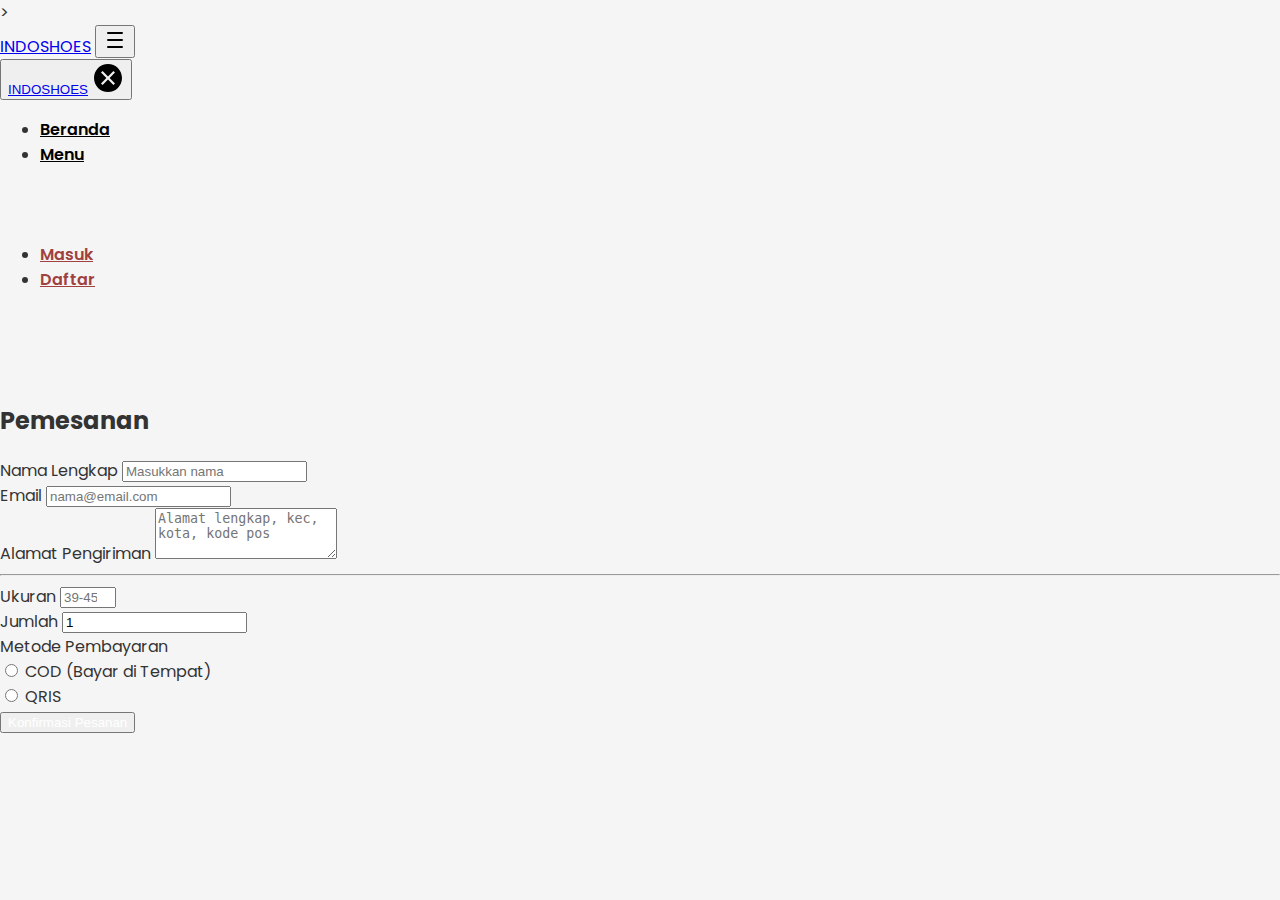
<file: pesan.html>
<!DOCTYPE html>
<html lang="id">
<head>
    <meta charset="UTF-8">
    <meta name="viewport" content="width=device-width, initial-scale=1.0">
    <title>Form Pemesanan Sepatu</title>
    <link href="https://cdn.jsdelivr.net/npm/bootstrap@5.3.8/dist/css/bootstrap.min.css" rel="stylesheet" integrity="sha384-sRIl4kxILFvY47J16cr9ZwB07vP4J8+LH7qKQnuqkuIAvNWLzeN8tE5YBujZqJLB" crossorigin="anonymous">
    <link rel="stylesheet" href="https://cdn.jsdelivr.net/npm/bootstrap-icons@1.11.0/font/bootstrap-icons.css">
    <link rel="stylesheet" href="https://unpkg.com/aos@next/dist/aos.css" />
    <link rel="stylesheet" href="style.css">>
    
</head>
<body>

    <section id="menu">
        <nav class="navbar navbar-expand-lg py-4 py-lg-0 shadow fixed-top bg-white">
            <div class="container px-4">
                <a class="navbar-brand fw-bold" href="#">INDO<span class="text-danger">SHOES</span></a>
                <!-- <a class="navbar-brand fw-bold" href="#"><span class="text-white">SHOE</span><span class="text-warning">STORE</span></a> -->
                <button class="navbar-toggler border-0" type="button" data-bs-toggle="offcanvas" data-bs-target="#top-navbar" aria-controls="top-navbar">
                    <svg xmlns="http://www.w3.org/2000/svg" width="24" height="24" viewBox="0 0 24 24"><path fill="none" stroke="currentColor" stroke-linecap="round" stroke-linejoin="round" stroke-width="2" d="M5 5l7 0l7 0M5 12h14M5 19l7 0l7 0"><animate fill="freeze" attributeName="d" dur="0.4s" values="M5 5l7 7l7 -7M12 12h0M5 19l7 -7l7 7;M5 5l7 0l7 0M5 12h14M5 19l7 0l7 0"/></path></svg>
                </button>
                <div class="offcanvas offcanvas-end" tabindex="-1" id="top-navbar" aria-labelledby="top-navbarLabel">
                    <!-- Navbar content -->
                    <button class="navbar-toggler border-0" type="button" data-bs-toggle="offcanvas" data-bs-target="#top-navbar" aria-controls="top-navbar">
                        <div class="d-flex justify-content-between p-3">
                            <a class="navbar-brand fw-bold" href="#">INDO<span class="text-danger">SHOES</span></a>
                            <svg xmlns="http://www.w3.org/2000/svg" width="32" height="32" viewBox="0 0 32 32"><path fill="currentColor" d="M16 2C8.2 2 2 8.2 2 16s6.2 14 14 14s14-6.2 14-14S23.8 2 16 2m5.4 21L16 17.6L10.6 23L9 21.4l5.4-5.4L9 10.6L10.6 9l5.4 5.4L21.4 9l1.6 1.6l-5.4 5.4l5.4 5.4z"/></svg>
                        </div>
                    </button>
                    <ul class="navbar-nav ms-lg-auto p-4 p-lg-0">
                        <li class="nav-item px-3 px-lg-0 py-1 py-lg-4">
                            <a class="nav-link" href="index.html">Beranda</a>
                        </li>
                        <li class="nav-item px-3 px-lg-0 py-1 py-lg-4 dropdown">
                            <a class="nav-link dropdown-toggle" href="#" role="button" data-bs-toggle="dropdown" aria-expanded="false">
                                Menu
                            </a>
                            <ul class="dropdown-menu">
                                <li><a class="dropdown-item" href="casual.html">Casual</a></li>
                                <li><a class="dropdown-item" href="classic.html">Classic</a></li>
                                <li><a class="dropdown-item" href="sport.html">Sport</a></li>
                            </ul>
                        </li>
                        <li class="nav-item px-3 px-lg-0 py-1 py-lg-4">
                            <a class="nav-link" style="color: #A04040;" href="login.html">Masuk</a>
                            <!-- <button type="button" class="btn btn-danger">Masuk</button> -->
                        </li>
                        <li class="nav-item px-3 px-lg-0 py-1 py-lg-4">
                            <a class="nav-link" style="color: #A04040;" href="register.html">Daftar</a>
                            <!-- <button type="button" class="btn btn-danger">Masuk</button> -->
                        </li>
                    </ul>
                </div>
            </div>
        </nav>
    </section>
    <br><br><br>
    <section id="1">
        <div class="container py-5">
            <div class="form-container">
                <h2 class="text-center mb-4">Pemesanan</h2>
                <form action="#" method="POST" class="needs-validation" novalidate>
                    
                    <div class="row g-3 mb-3">
                        <div class="col-md-6">
                            <label for="namaLengkap" class="form-label">Nama Lengkap</label>
                            <input type="text" class="form-control" id="namaLengkap" placeholder="Masukkan nama" required>
                        </div>
                        <div class="col-md-6">
                            <label for="email" class="form-label">Email</label>
                            <input type="email" class="form-control" id="email" placeholder="nama@email.com" required>
                        </div>
                    </div>

                    <div class="mb-3">
                        <label for="alamat" class="form-label">Alamat Pengiriman</label>
                        <textarea class="form-control" id="alamat" rows="3" placeholder="Alamat lengkap, kec, kota, kode pos" required></textarea>
                    </div>

                    <hr class="my-4">

                    <div class="row g-3 mb-3">
                        <div class="col-md-3">
                            <label for="ukuran" class="form-label">Ukuran</label>
                            <input type="number" class="form-control" id="ukuran" min="35" max="46" placeholder="39-45" required>
                        </div>
                        <div class="col-md-3">
                            <label for="jumlah" class="form-label">Jumlah</label>
                            <input type="number" class="form-control" id="jumlah" min="1" value="1" required>
                        </div>
                    </div>

                    <div class="mb-4">
                        <label class="form-label d-block">Metode Pembayaran</label>
                        <div class="form-check form-check-inline">
                            <input class="form-check-input" type="radio" name="payment" id="cod" value="cod">
                            <label class="form-check-label" for="cod">COD (Bayar di Tempat)</label>
                        </div>
                        <div class="form-check form-check-inline">
                            <input class="form-check-input" type="radio" name="payment" id="qris" value="qris">
                            <label class="form-check-label" for="qris">QRIS</label>
                        </div>
                    </div>

                    <div class="d-grid">
                        <button type="button" class="btn btn-danger btn-lg"><a href="index.html" style="text-decoration: none; color: white;"> Konfirmasi Pesanan </a></button>
                    </div>
                </form>
            </div>
        </div>
    </section>

<script src="https://cdn.jsdelivr.net/npm/bootstrap@5.3.0/dist/js/bootstrap.bundle.min.js"></script>

</body>
</html>
</file>
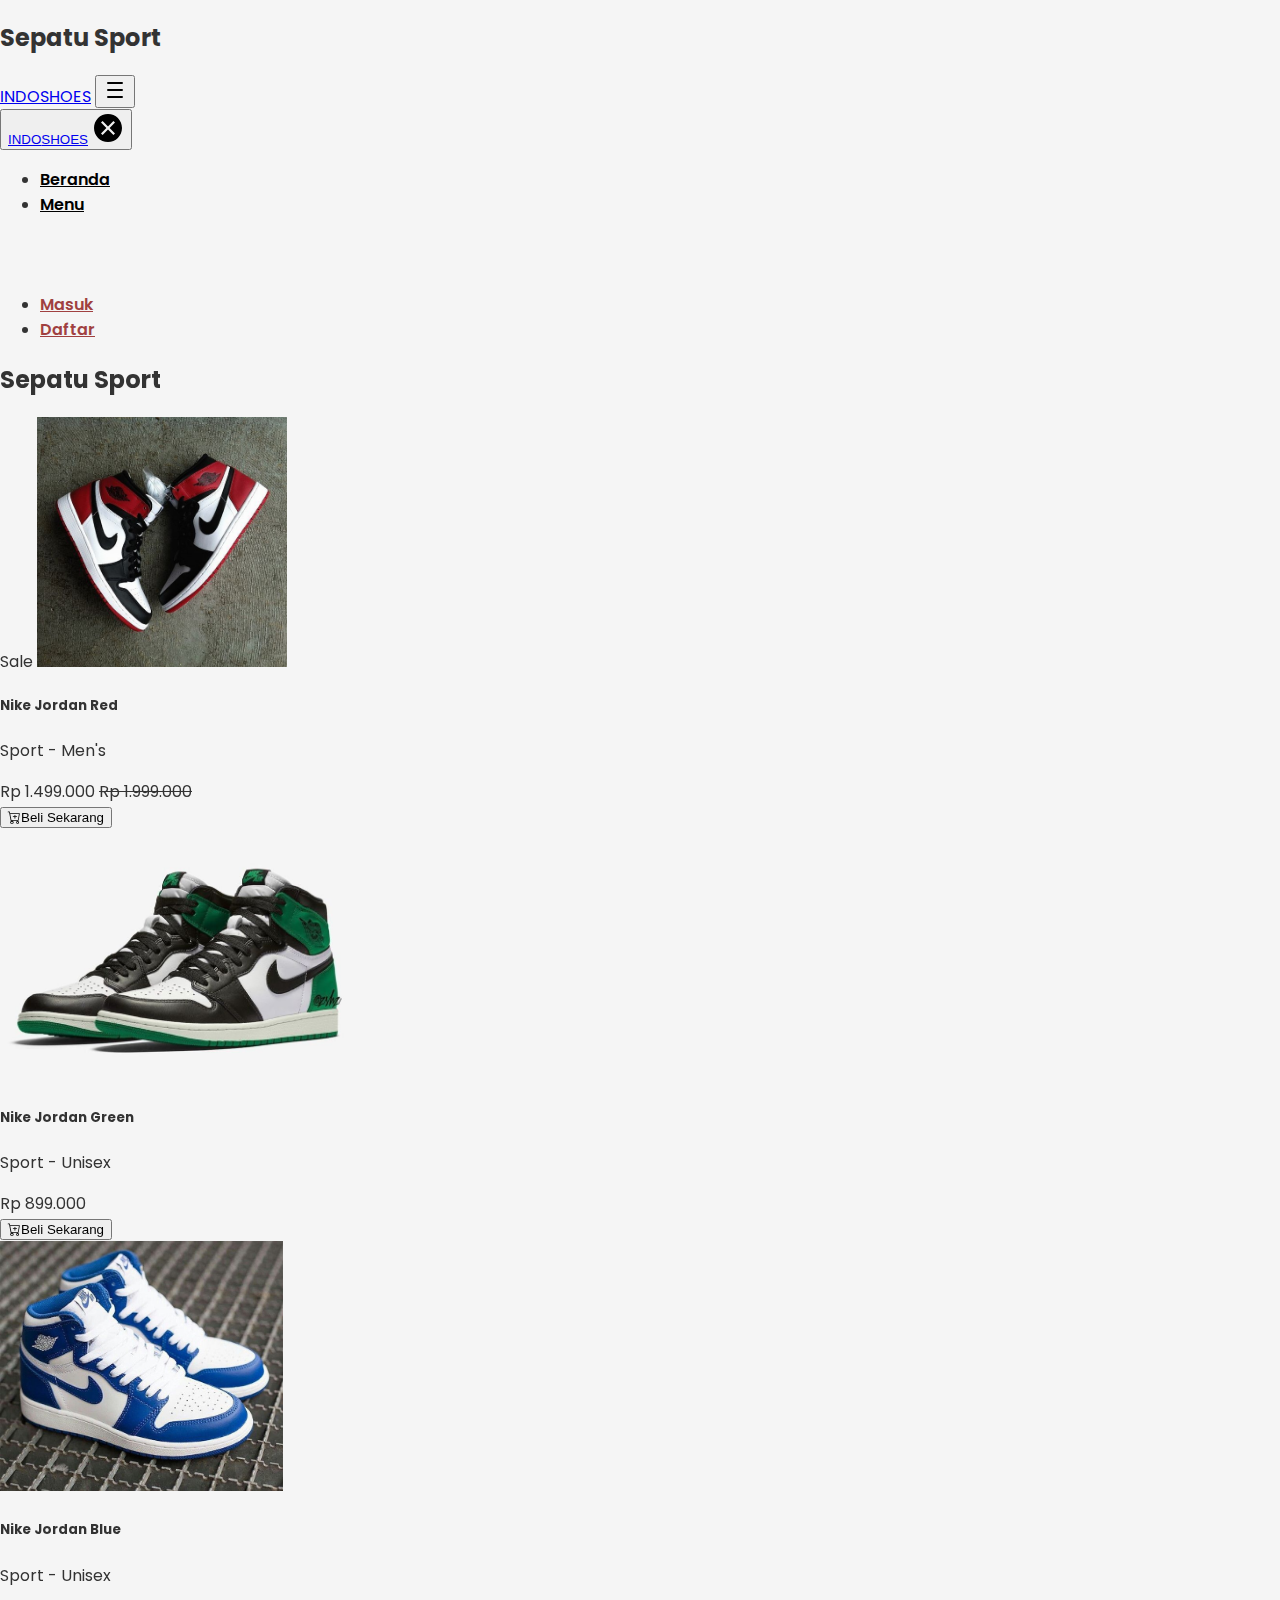
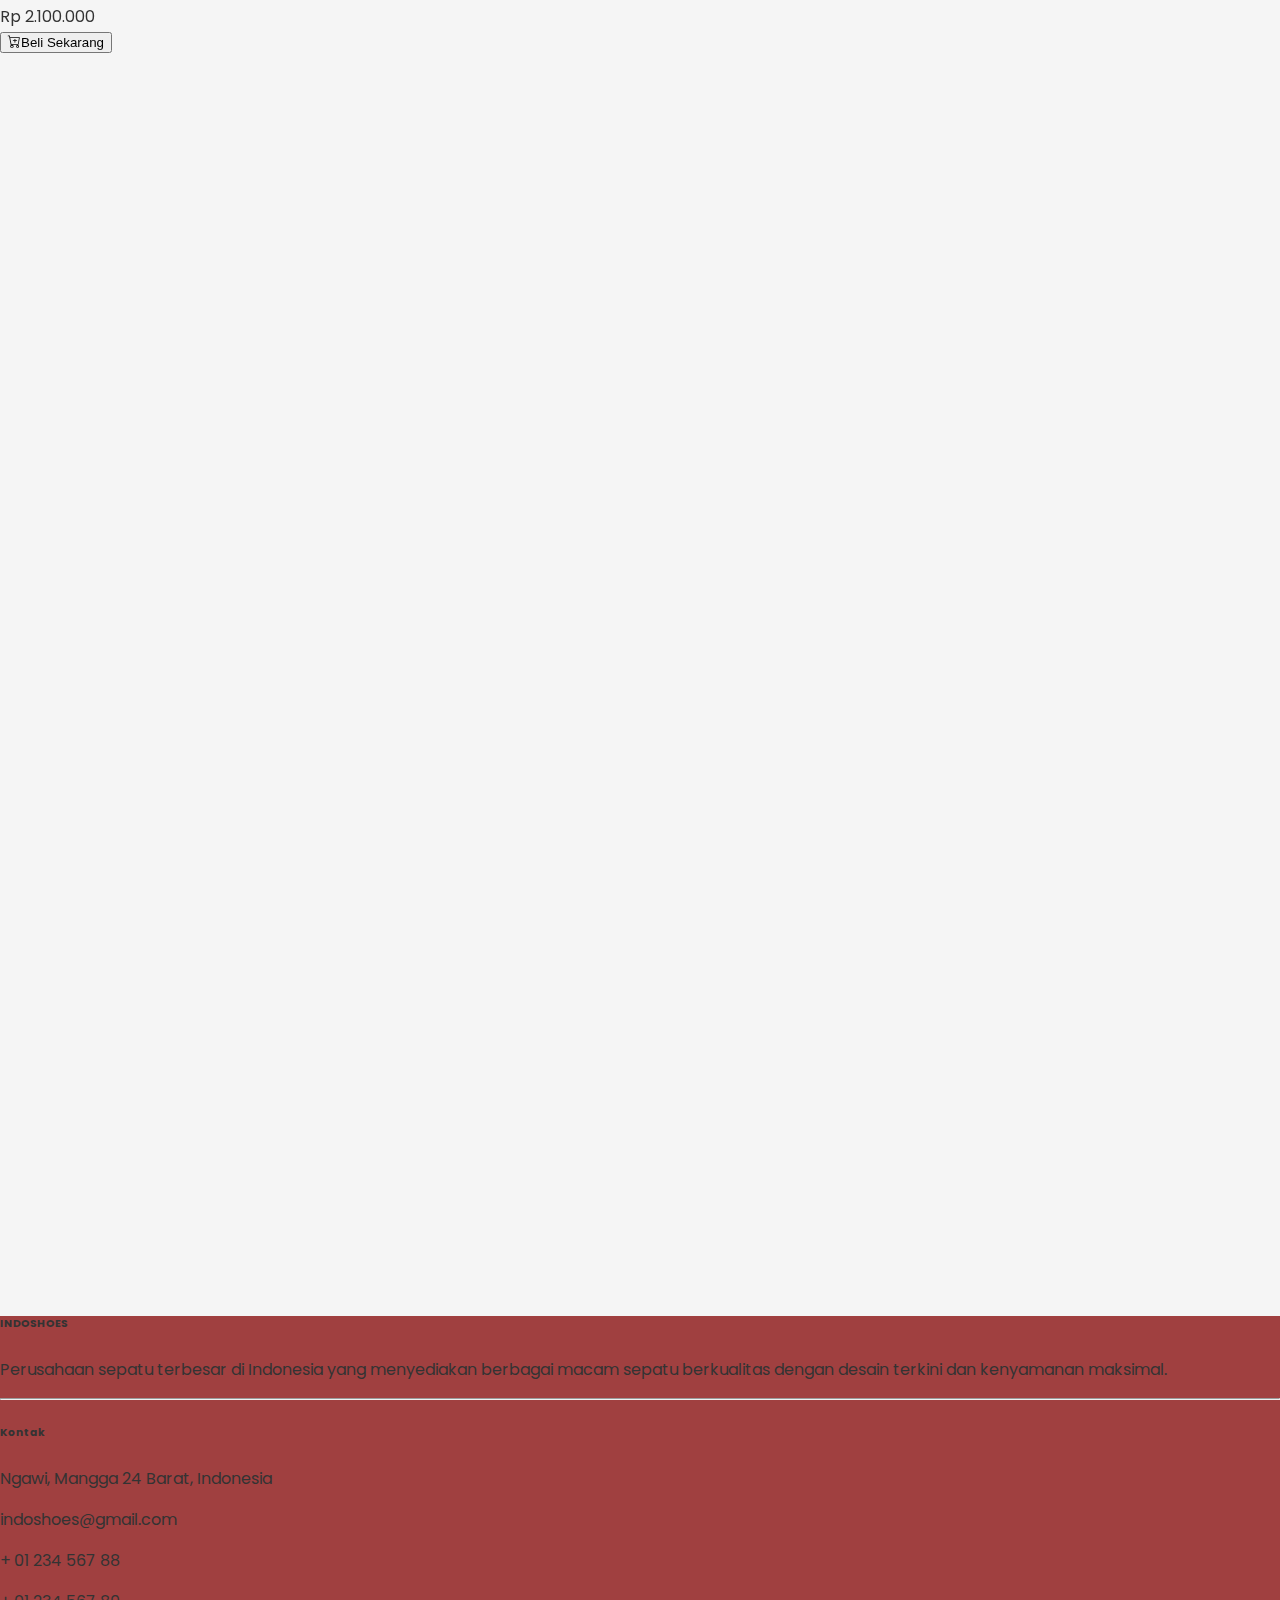
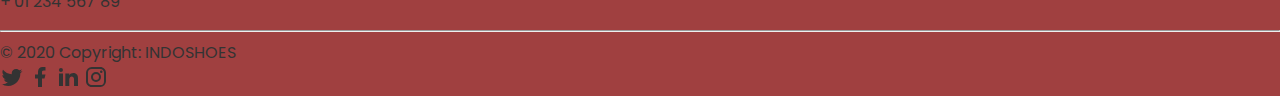
<file: sport.html>
<!DOCTYPE html>
<html lang="id">
<head>
    <meta charset="UTF-8">
    <meta name="viewport" content="width=device-width, initial-scale=1.0">
    <title>Sport | IndoShoes</title>
    <link href="https://cdn.jsdelivr.net/npm/bootstrap@5.3.8/dist/css/bootstrap.min.css" rel="stylesheet" integrity="sha384-sRIl4kxILFvY47J16cr9ZwB07vP4J8+LH7qKQnuqkuIAvNWLzeN8tE5YBujZqJLB" crossorigin="anonymous">
    <link rel="stylesheet" href="https://cdn.jsdelivr.net/npm/bootstrap-icons@1.11.0/font/bootstrap-icons.css">
    <link rel="stylesheet" href="https://unpkg.com/aos@next/dist/aos.css" />
    <link rel="stylesheet" href="style.css">
</head>
<body class="bg-light">
    <h2 class="text-center mb-5 fw-bold">Sepatu Sport</h2>

    <section id="menu">
        <nav class="navbar navbar-expand-lg py-4 py-lg-0 shadow fixed-top bg-white">
            <div class="container px-4">
                <a class="navbar-brand fw-bold" href="#">INDO<span class="text-danger">SHOES</span></a>
                <!-- <a class="navbar-brand fw-bold" href="#"><span class="text-white">SHOE</span><span class="text-warning">STORE</span></a> -->
                <button class="navbar-toggler border-0" type="button" data-bs-toggle="offcanvas" data-bs-target="#top-navbar" aria-controls="top-navbar">
                    <svg xmlns="http://www.w3.org/2000/svg" width="24" height="24" viewBox="0 0 24 24"><path fill="none" stroke="currentColor" stroke-linecap="round" stroke-linejoin="round" stroke-width="2" d="M5 5l7 0l7 0M5 12h14M5 19l7 0l7 0"><animate fill="freeze" attributeName="d" dur="0.4s" values="M5 5l7 7l7 -7M12 12h0M5 19l7 -7l7 7;M5 5l7 0l7 0M5 12h14M5 19l7 0l7 0"/></path></svg>
                </button>
                <div class="offcanvas offcanvas-end" tabindex="-1" id="top-navbar" aria-labelledby="top-navbarLabel">
                    <!-- Navbar content -->
                    <button class="navbar-toggler border-0" type="button" data-bs-toggle="offcanvas" data-bs-target="#top-navbar" aria-controls="top-navbar">
                        <div class="d-flex justify-content-between p-3">
                            <a class="navbar-brand fw-bold" href="#">INDO<span class="text-danger">SHOES</span></a>
                            <svg xmlns="http://www.w3.org/2000/svg" width="32" height="32" viewBox="0 0 32 32"><path fill="currentColor" d="M16 2C8.2 2 2 8.2 2 16s6.2 14 14 14s14-6.2 14-14S23.8 2 16 2m5.4 21L16 17.6L10.6 23L9 21.4l5.4-5.4L9 10.6L10.6 9l5.4 5.4L21.4 9l1.6 1.6l-5.4 5.4l5.4 5.4z"/></svg>
                        </div>
                    </button>
                    <ul class="navbar-nav ms-lg-auto p-4 p-lg-0">
                        <li class="nav-item px-3 px-lg-0 py-1 py-lg-4">
                            <a class="nav-link" href="index.html">Beranda</a>
                        </li>
                        <li class="nav-item px-3 px-lg-0 py-1 py-lg-4 dropdown">
                            <a class="nav-link dropdown-toggle" href="#" role="button" data-bs-toggle="dropdown" aria-expanded="false">
                                Menu
                            </a>
                            <ul class="dropdown-menu">
                                <li><a class="dropdown-item" href="casual.html">Casual</a></li>
                                <li><a class="dropdown-item" href="classic.html">Classic</a></li>
                                <li><a class="dropdown-item" href="sport.html">Sport</a></li>
                            </ul>
                        </li>
                        <li class="nav-item px-3 px-lg-0 py-1 py-lg-4">
                            <a class="nav-link" style="color: #A04040;" href="login.html">Masuk</a>
                            <!-- <button type="button" class="btn btn-danger">Masuk</button> -->
                        </li>
                        <li class="nav-item px-3 px-lg-0 py-1 py-lg-4">
                            <a class="nav-link" style="color: #A04040;" href="register.html">Daftar</a>
                            <!-- <button type="button" class="btn btn-danger">Masuk</button> -->
                        </li>
                    </ul>
                </div>
            </div>
        </nav>
    </section>

    <section id="1" data-aos="fade-up">
        <div class="container py-5">
            <h2 class="text-center mb-5 fw-bold">Sepatu Sport</h2>
            
            <div class="row row-cols-1 row-cols-md-2 row-cols-lg-3 g-4">
                
                <div class="col">
                    <div class="card h-100 product-card">
                        <span class="position-absolute top-0 start-0 m-3 badge rounded-pill bg-danger">Sale</span>
                        <img src="img2/man_16.jpg" class="card-img-top" alt="Sepatu Merah">
                        <div class="card-body">
                            <h5 class="card-title fw-bold">Nike Jordan Red</h5>
                            <p class="text-muted small">Sport - Men's</p>
                            <div class="d-flex justify-content-between align-items-center">
                                <span class="h5 mb-0 text-dark fw-bold">Rp 1.499.000</span>
                                <del class="text-muted small">Rp 1.999.000</del>
                            </div>
                            <div class="mt-3">
                                <a href="pesan.html"><button class="btn btn-danger w-100"><i class="bi bi-cart-plus me-2"></i>Beli Sekarang</button></a>
                            </div>
                        </div>
                    </div>
                </div>

                <div class="col">
                    <div class="card h-100 product-card">
                        <img src="img2/man_18.jpg" class="card-img-top" alt="Sepatu Vans">
                        <div class="card-body">
                            <h5 class="card-title fw-bold">Nike Jordan Green</h5>
                            <p class="text-muted small">Sport - Unisex</p>
                            <div class="d-flex justify-content-between align-items-center">
                                <span class="h5 mb-0 text-dark fw-bold">Rp 899.000</span>
                            </div>
                            <div class="mt-3">
                                <a href="pesan.html"><button class="btn btn-danger w-100"><i class="bi bi-cart-plus me-2"></i>Beli Sekarang</button></a>
                            </div>
                        </div>
                    </div>
                </div>

                <div class="col">
                    <div class="card h-100 product-card">
                        <img src="img2/man_17.jpg" class="card-img-top" alt="Sepatu Hijau">
                        <div class="card-body">
                            <h5 class="card-title fw-bold">Nike Jordan Blue</h5>
                            <p class="text-muted small">Sport - Unisex</p>
                            <div class="d-flex justify-content-between align-items-center">
                                <span class="h5 mb-0 text-dark fw-bold">Rp 2.100.000</span>
                            </div>
                            <div class="mt-3">
                                <a href="pesan.html"><button class="btn btn-danger w-100"><i class="bi bi-cart-plus me-2"></i>Beli Sekarang</button></a>
                            </div>
                        </div>
                    </div>
                </div>
            </div>
        </div>
    </section>

    <section id="2" data-aos="fade-up">
        <div class="container py-5">
            <div class="row row-cols-1 row-cols-md-2 row-cols-lg-3 g-4">
                
                <div class="col">
                    <div class="card h-100 product-card">
                        <img src="img2/man_14.jpg" class="card-img-top" alt="Sepatu Merah">
                        <div class="card-body">
                            <h5 class="card-title fw-bold">Simple Black Sport</h5>
                            <p class="text-muted small">Sport - Men's</p>
                            <div class="d-flex justify-content-between align-items-center">
                                <span class="h5 mb-0 text-dark fw-bold">Rp 1.000.000</span>
                            </div>
                            <div class="mt-3">
                                <a href="pesan.html"><button class="btn btn-danger w-100"><i class="bi bi-cart-plus me-2"></i>Beli Sekarang</button></a>
                            </div>
                        </div>
                    </div>
                </div>

                <div class="col">
                    <div class="card h-100 product-card">
                        <img src="img2/man_15.jpg" class="card-img-top" alt="Sepatu Vans">
                        <div class="card-body">
                            <h5 class="card-title fw-bold">Nike Grayscale Sport</h5>
                            <p class="text-muted small">Sport - Unisex</p>
                            <div class="d-flex justify-content-between align-items-center">
                                <span class="h5 mb-0 text-dark fw-bold">Rp 599.000</span>
                            </div>
                            <div class="mt-3">
                                <a href="pesan.html"><button class="btn btn-danger w-100"><i class="bi bi-cart-plus me-2"></i>Beli Sekarang</button></a>
                            </div>
                        </div>
                    </div>
                </div>

                <div class="col">
                    <div class="card h-100 product-card">
                        <img src="img2/man_19.jpg" class="card-img-top" alt="Sepatu Hijau">
                        <div class="card-body">
                            <h5 class="card-title fw-bold">Nike White Sport</h5>
                            <p class="text-muted small">Sport - Unisex</p>
                            <div class="d-flex justify-content-between align-items-center">
                                <span class="h5 mb-0 text-dark fw-bold">Rp 5.100.000</span>
                            </div>
                            <div class="mt-3">
                                <a href="pesan.html"><button class="btn btn-danger w-100"><i class="bi bi-cart-plus me-2"></i>Beli Sekarang</button></a>
                            </div>
                        </div>
                    </div>
                </div>
            </div>
        </div>
    </section>

    <section id="footer">
        <!-- Footer -->
        <footer class="text-center text-lg-start text-white" style="background-color: #A04040">
            <!-- Grid container -->
            <div class="container-fluid p-4 pb-0">
            <!-- Section: Links -->
            <section class="">
                <!--Grid row-->
                <div class="row justify-content-between">
                <!-- Grid column -->
                <div class="col-md-5 col-lg-4 col-xl-4 mt-3">
                    <h6 class="text-uppercase mb-4 font-weight-bold">
                    INDOSHOES
                    </h6>
                    <p>
                    Perusahaan sepatu terbesar di Indonesia yang menyediakan berbagai macam sepatu berkualitas dengan desain terkini dan kenyamanan maksimal.
                    </p>
                </div>
                <!-- Grid column -->

                <hr class="w-100 clearfix d-md-none" />

                <!-- Grid column -->
                <div class="col-md-5 col-lg-4 col-xl-4 mt-3">
                    <h6 class="text-uppercase mb-4 font-weight-bold">Kontak</h6>
                    <p><i class="fas fa-home mr-3"></i> Ngawi, Mangga 24 Barat, Indonesia</p>
                    <p><i class="fas fa-envelope mr-3"></i> indoshoes@gmail.com</p>
                    <p><i class="fas fa-phone mr-3"></i> + 01 234 567 88</p>
                    <p><i class="fas fa-print mr-3"></i> + 01 234 567 89</p>
                </div>
                <!-- Grid column -->
                </div>
                <!--Grid row-->
            </section>
            <!-- Section: Links -->

            <hr class="my-3">

            <!-- Section: Copyright -->
            <section class="p-3 pt-0">
                <div class="row d-flex align-items-center">
                <!-- Grid column -->
                <div class="col-md-7 col-lg-8 text-center text-md-start">
                    <!-- Copyright -->
                    <div class="p-3">
                    © 2020 Copyright: INDOSHOES
                    </div>
                    <!-- Copyright -->
                </div>
                <!-- Grid column -->

                <!-- Grid column -->
                <div class="col-md-5 col-lg-4 ml-lg-0 text-center text-md-end">
                    <!-- Twitter -->
                    <a class="btn btn-outline-light btn-floating m-1" class="text-white" role="button"><svg xmlns="http://www.w3.org/2000/svg" width="24" height="24" viewBox="0 0 24 24"><path fill="currentColor" d="M22.46 6c-.77.35-1.6.58-2.46.69c.88-.53 1.56-1.37 1.88-2.38c-.83.5-1.75.85-2.72 1.05C18.37 4.5 17.26 4 16 4c-2.35 0-4.27 1.92-4.27 4.29c0 .34.04.67.11.98C8.28 9.09 5.11 7.38 3 4.79c-.37.63-.58 1.37-.58 2.15c0 1.49.75 2.81 1.91 3.56c-.71 0-1.37-.2-1.95-.5v.03c0 2.08 1.48 3.82 3.44 4.21a4.2 4.2 0 0 1-1.93.07a4.28 4.28 0 0 0 4 2.98a8.52 8.52 0 0 1-5.33 1.84q-.51 0-1.02-.06C3.44 20.29 5.7 21 8.12 21C16 21 20.33 14.46 20.33 8.79c0-.19 0-.37-.01-.56c.84-.6 1.56-1.36 2.14-2.23"/></svg></a>

                    <!-- Facebook -->
                    <a class="btn btn-outline-light btn-floating m-1" class="text-white" role="button"><svg xmlns="http://www.w3.org/2000/svg" width="24" height="24" viewBox="0 0 24 24"><path fill="currentColor" d="M14 13.5h2.5l1-4H14v-2c0-1.03 0-2 2-2h1.5V2.14c-.326-.043-1.557-.14-2.857-.14C11.928 2 10 3.657 10 6.7v2.8H7v4h3V22h4z"/></svg></a>

                    <!-- LinkedIn -->
                    <a class="btn btn-outline-light btn-floating m-1" class="text-white" role="button"><svg xmlns="http://www.w3.org/2000/svg" width="24" height="24" viewBox="0 0 24 24"><path fill="currentColor" d="M6.94 5a2 2 0 1 1-4-.002a2 2 0 0 1 4 .002M7 8.48H3V21h4zm6.32 0H9.34V21h3.94v-6.57c0-3.66 4.77-4 4.77 0V21H22v-7.93c0-6.17-7.06-5.94-8.72-2.91z"/></svg></a>

                    <!-- Instagram -->
                    <a class="btn btn-outline-light btn-floating m-1" class="text-white" role="button"><svg xmlns="http://www.w3.org/2000/svg" width="24" height="24" viewBox="0 0 24 24"><path fill="currentColor" d="M7.8 2h8.4C19.4 2 22 4.6 22 7.8v8.4a5.8 5.8 0 0 1-5.8 5.8H7.8C4.6 22 2 19.4 2 16.2V7.8A5.8 5.8 0 0 1 7.8 2m-.2 2A3.6 3.6 0 0 0 4 7.6v8.8C4 18.39 5.61 20 7.6 20h8.8a3.6 3.6 0 0 0 3.6-3.6V7.6C20 5.61 18.39 4 16.4 4zm9.65 1.5a1.25 1.25 0 0 1 1.25 1.25A1.25 1.25 0 0 1 17.25 8A1.25 1.25 0 0 1 16 6.75a1.25 1.25 0 0 1 1.25-1.25M12 7a5 5 0 0 1 5 5a5 5 0 0 1-5 5a5 5 0 0 1-5-5a5 5 0 0 1 5-5m0 2a3 3 0 0 0-3 3a3 3 0 0 0 3 3a3 3 0 0 0 3-3a3 3 0 0 0-3-3"/></svg></a>

                </div>
                <!-- Grid column -->
                </div>
            </section>
            <!-- Section: Copyright -->
            </div>
            <!-- Grid container -->
        </footer>
        <!-- Footer -->
    </section>
    <script src="https://cdn.jsdelivr.net/npm/bootstrap@5.3.8/dist/js/bootstrap.bundle.min.js" integrity="sha384-FKyoEForCGlyvwx9Hj09JcYn3nv7wiPVlz7YYwJrWVcXK/BmnVDxM+D2scQbITxI" crossorigin="anonymous"></script>
    <script src="https://unpkg.com/aos@next/dist/aos.js"></script>
    <script>
        AOS.init();
    </script>
</body>
</html>
</file>
<file: style.css>
@import url('https://fonts.googleapis.com/css2?family=Poppins:ital,wght@0,100;0,200;0,300;0,400;0,500;0,600;0,700;0,800;0,900;1,100;1,200;1,300;1,400;1,500;1,600;1,700;1,800;1,900&display=swap');

body {
    font-family: 'Poppins', sans-serif;
    margin: 0;
    padding: 0;
    box-sizing: border-box;
    background-color: #1e2021;
    background-color: #f5f5f5;
    color: #333;
}

.nav-link {
    font-weight: 600;
    /* color: white; */
    color: black;
}

.navbar-toggler:focus {
    box-shadow: none;
}

.dropdown>.dropdown-menu {
    /* background-color: black; */
    background-color: white;
    border: none;
    border-radius: 0;
}

.lni-grid-alt {
    font-size: 1.5rem;
}

.custom-card {
overflow: hidden;
transition: transform 0.3s ease;
}

.custom-card:hover {
transform: scale(1.05);
}

.custom-card img {
height: 250px;
object-fit: cover;
filter: brightness(70%);
}

.tracking-wider {
letter-spacing: 2px;
}

.jumbotron-custom {
            background: linear-gradient(rgba(0,0,0,0.6)), url('img2/sepatu_cover.jpg') center/cover;
            height: 80vh;
            color: white;
            display: flex;
            align-items: center;
        }

.product-card {
            transition: transform 0.3s ease, shadow 0.3s ease;
            border: none;
        }

.card-img-top {
            height: 250px;
            object-fit: cover;
            background-color: #f5f5f5;
        }

@media (min-width: 992px) {
    .dropdown>.dropdown-menu {
        visibility: hidden;
        opacity: 0;
        top: 100%;
        display: block;
        transition: all 0.1s ease;
    }
    .dropdown:hover>.dropdown-menu {
        padding: 20px 0;
        visibility: visible;
        display: block;
        opacity: 1;
        transition: all 0.3s ease-in-out;
    }
    .dropdown-item:hover {
        /* color: black; */
        color: white;
        /* background-color: white; */
        background-color: black;
    }
}
</file>
